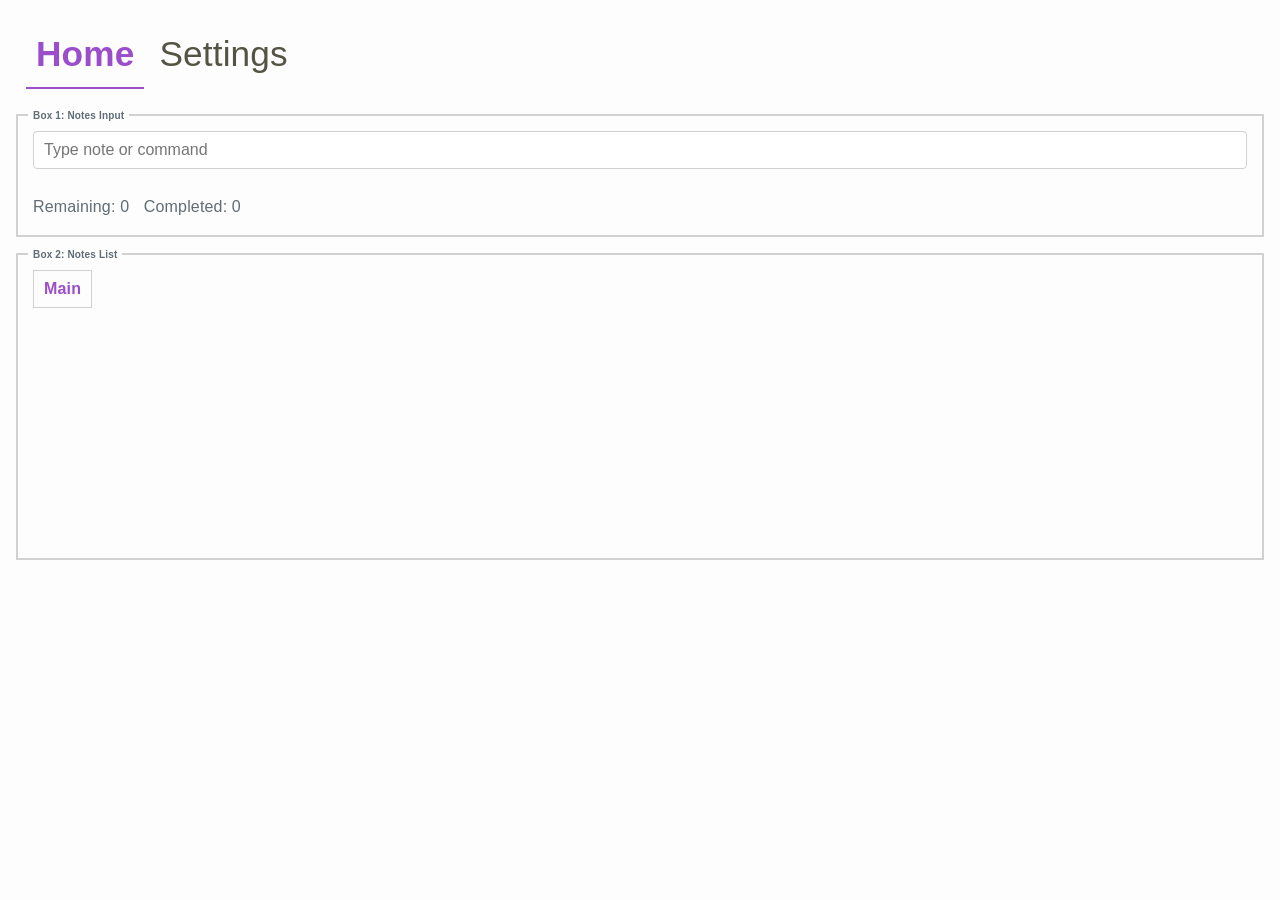
<file: archive/version_alpinejs/index.html>
<!doctype html>
<html lang="en" x-data="app()" x-init="init()" x-cloak>

<head>
  <meta charset="UTF-8" />
  <meta name="viewport" content="width=device-width, initial-scale=1" />
  <title>Karui To-Do</title>
  <link rel="stylesheet" href="normalize.css" />
  <link rel="stylesheet" href="milligram.css" />
  <script src="alpine.cdn.min.js" defer></script>
  <style>
    /* Hide elements until Alpine is ready */
    [x-cloak] {
      display: none !important;
    }

    /* Slide animation classes */
    .slide-left {
      animation: slideLeft 0.2s forwards;
    }

    .slide-right {
      animation: slideRight 0.2s forwards;
    }

    @keyframes slideLeft {
      from {
        transform: translateX(100%);
        opacity: 0;
      }

      to {
        transform: translateX(0);
        opacity: 1;
      }
    }

    @keyframes slideRight {
      from {
        transform: translateX(-100%);
        opacity: 0;
      }

      to {
        transform: translateX(0);
        opacity: 1;
      }
    }

    /* Top bar (Windows Mobile pivot style) */
    .top-bar {
      display: flex;
      overflow-x: auto;
      white-space: nowrap;
      --border-bottom: 2px solid var(--border);
      padding: 0.5rem 1rem;
      margin-bottom: 1rem;
      font-size:2.2em;
    }

    .top-bar span {
      display: inline-block;
      padding: 0.5rem 1rem;
      cursor: pointer;
      margin-right: 0.5rem;
    }

    .active-tab {
      color: var(--button);
      font-weight: bold;
      border-bottom: 2px solid var(--button);
    }

    .inactive-tab {
      color: #555444;
    }

    /* Horizontal scrollable tab bar for note categories in Box 2 */
    .category-tabs {
      overflow-x: auto;
      white-space: nowrap;
      margin-bottom: 1rem;
    }

    .category-tabs span {
      display: inline-block;
      padding: 0.5rem 1rem;
      cursor: pointer;
      border: 1px solid var(--border);
      margin-right: 0.5rem;
    }

    /* Import modal */
    .modal {
      position: fixed;
      top: 0;
      left: 0;
      width: 100%;
      height: 100%;
      background: rgba(0, 0, 0, 0.5);
      display: flex;
      align-items: center;
      justify-content: center;
    }

    /* Draggable note list items */
    li.dragging {
      opacity: 0.5;
    }

    li {
      position: relative;
      padding-right: 2rem;
      cursor: grab;
    }

    li.completed {
      text-decoration: line-through;
      color: gray;
      opacity: 0.7;
    }

    /* Floating delete text */
    .delete-text {
      position: absolute;
      right: 0;
      top: 0;
      padding: 0.5rem;
      cursor: pointer;
    }

  </style>
</head>

<body :data-theme="currentTheme" x-cloak>
  <!-- Top Bar -->
  <div class="top-bar" x-cloak>
    <template x-for="tab in tabs" :key="tab">
      <span x-text="tab" :class="activeTab === tab ? 'active-tab' : 'inactive-tab'" @click="activateTab(tab)"></span>
    </template>
  </div>

  <!-- View Wrapper with Slide Transition -->
  <div x-ref="viewWrapper" :class="slideClass" x-cloak>
    <template x-if="activeTab==='Home'">
      <div>
        <!-- Box 1: Input and Stats -->
        <div class="box" x-cloak>
          <label>Box 1: Notes Input</label>
          <input type="text" placeholder="Type note or command" x-model="inputText" @keydown.enter="handleInput" />
          <div style="margin-top: 1rem">
            <span style="margin-right: 1rem">️Remaining: <span x-text="remainingCount"></span></span>
            <span>Completed: <span x-text="completedCount"></span></span>
          </div>
        </div>

        <!-- Box 2: Draggable Notes & Category Tabs -->
        <div class="box" x-cloak>
          <label>Box 2: Notes List</label>
          <!-- Category tabs -->
          <div class="category-tabs">
            <template x-for="category in noteCategories" :key="category">
              <span x-text="category" :class="activeCategory === category ? 'active-tab' : 'inactive-tab'" @click="activeCategory = category"></span>
            </template>
          </div>
          <!-- Draggable note list -->
          <ul style="min-height: 200px" x-ref="notesList" @dragover.prevent @drop="dropNote($event)">
            <template x-for="(note, index) in filteredNotes" :key="note.id">
              <li draggable="true" @dragstart="dragStart(note, $event)" @dragend="dragEnd($event)" :class="note.completed ? 'completed' : ''">
                <span x-text="note.text" @click="toggleComplete(note)"></span>
                <span class="delete-text" @click="deleteNote(note)">√d</span>
              </li>
            </template>
          </ul>
        </div>
      </div>
    </template>

    <template x-if="activeTab==='Settings'">
      <div>
        <!-- Box 3: Theme & Font Selector -->
        <div class="box" x-cloak>
          <label>Box 3: Theme & Font</label>
          <h2>Themes</h2>
          <div style="overflow-x: auto; white-space: nowrap">
            <template x-for="theme in themes.concat(['dynamic'])" :key="theme">
              <button @click="setTheme(theme)" style="margin-right: 0.5rem" x-text="theme"></button>
            </template>
          </div>


          <h2>Fonts</h2>
          <div style="
                                overflow-x: auto;
                                white-space: nowrap;
                                margin-top: 1rem;
                            ">
            <template x-for="font in fonts" :key="font">
              <button @click="setFont(font)" style="margin-right: 0.5rem" x-text="font"></button>
            </template>
          </div>

          <h2>Font Size</h2>
          <div style="margin-top: 1rem;">
            <button @click="decreaseFontSize()" style="margin-right: 0.5rem">-</button>
            <span x-text="fontSize + 'px'"></span>
            <button @click="increaseFontSize()" style="margin-left: 0.5rem">+</button>
          </div>

        </div>


        <!-- Box 4: About -->
        <div class="box" x-cloak>
          <label>Box 4: About</label>
          <h2>About</h2>
          <p>
            Karui is a privacy friendly, lightweight, bloat‑free open
            source todo list/ note-taking app. More customizations will be added. <br /> 
            Check the github repo at github.com/ronynn/karui for more info, updates, licenses. Report issues at the issue tracker.
            
            <h4>Instructions</h4>
            Use
            <code>///</code> to add a new tab,
            <code>\\\</code> to remove a tab, slide theme
            buttons and check all the themes. √d is to delete a note, √r is to restore a note, √e is to clear the recycle bin. <br /> 
          </p>
        </div>
        <!-- Box 5: Deleted Items -->
        <!-- Box 5: Deleted Items -->
        <div class="box" x-cloak>
          <label>Box 5: Deleted Items</label>
          <div>
            <span style="float: right; cursor: pointer" @click="recycleBin = []; localStorage.setItem('recycleBin', JSON.stringify([]))">√e</span>
            <h2>Recycle Bin</h2>
          </div>
          <ul>
            <template x-for="(note, index) in recycleBin" :key="note.id">
              <li>
                <span x-text="note.text"></span>
                <span style="
                                            float: right;
                                            cursor: pointer;
                                            margin-left: 1rem;
                                        " @click="restoreNote(index)">♻️</span>
              </li>
            </template>
          </ul>
        </div>
        <!-- Box 6: Import/Export -->
        <div class="box" x-cloak>
          <label>Box 6: Import/Export</label>
          <div style="margin-bottom: 1rem">
            <button @click="exportNotes('json')">
              Export JSON
            </button>
            <button @click="exportNotes('txt')">
              Export TXT
            </button>
          </div>
          <div style="margin-bottom: 1rem">
            <button @click="importJsonFile">Import JSON</button>
            <button @click="openImportModal">Paste JSON</button>
          </div>
        </div>
      </div>
    </template>
  </div>

  <!-- Import Modal -->
  <div x-show="showImportModal" class="modal" x-cloak>
    <div class="box" style="max-width: 300px">
      <label>Paste JSON</label>
      <textarea x-model="importText" rows="5" style="width: 100%"></textarea>
      <div style="margin-top: 1rem">
        <button @click="pasteImport">Import</button>
        <button @click="closeImportModal">Cancel</button>
      </div>
      <template x-if="importError">
        <p style="color: red" x-text="importError"></p>
      </template>
    </div>
  </div>

  <script src="main.js">

  </script>
</body>

</html>
</file>
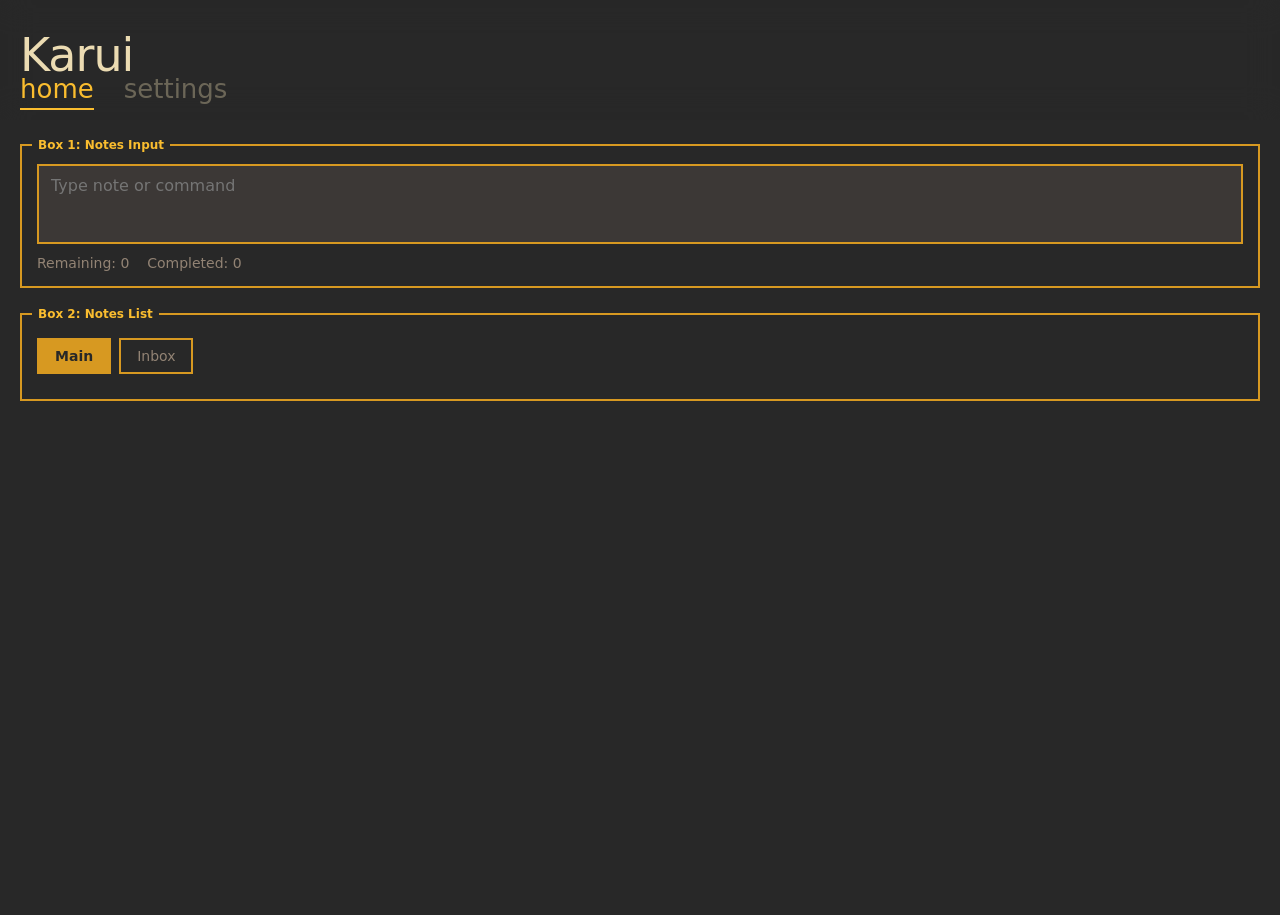
<file: archive/version_vanilla_sept/index.html>
<!DOCTYPE html>
<html lang="en">
<head>
<meta charset="UTF-8">
<meta name="viewport" content="width=device-width, initial-scale=1.0, interactive-widget=resizes-content, user-scalable=no">
<title>Karui</title>
<script src="android.js"></script>
<script src="quotes.js"></script>

<style>
a { color: gray; }
:root { 
  --bg: #282828; 
  --surface: #3c3836; 
  --border: #d79921; 
  --text: #ebdbb2; 
  --accent: #fabd2f; 
  --accent-txt: #282828; 
  --gray: #928374;
  --ui-scale: 1;
}
[data-theme="dracula"] { --bg: #282a36; --surface: #44475a; --border: #ff79c6; --text: #f8f8f2; --accent: #bd93f9; --accent-txt: #282a36; --gray: #6272a4; }
[data-theme="monokai"] { --bg: #272822; --surface: #3e3d32; --border: #f92672; --text: #f8f8f2; --accent: #a6e22e; --accent-txt: #272822; --gray: #e6db74; }
[data-theme="nord"] { --bg: #2e3440; --surface: #3b4252; --border: #88c0d0; --text: #d8dee9; --accent: #81a1c1; --accent-txt: #2e3440; --gray: #4c566a; }
[data-theme="purple"] { --bg: #ffffff; --surface: #f5f5f5; --border: #8e24aa; --text: #333333; --accent: #8e24aa; --accent-txt: #ffffff; --gray: #888888; }
[data-theme="amoled"] { --bg: #000000; --surface: #121212; --border: #ffffff; --text: #ffffff; --accent: #ffffff; --accent-txt: #000000; --gray: #888888; }
[data-theme="cupcake"] { --bg: #faf7f5; --surface: #efeae6; --border: #ffb6c1; --text: #2e282a; --accent: #ffb6c1; --accent-txt: #2e282a; --gray: #b0a8a6; }
[data-theme="catppuccin"] { --bg: #1e1e2e; --surface: #313244; --border: #cba6f7; --text: #cdd6f4; --accent: #cba6f7; --accent-txt: #11111b; --gray: #6c7086; }
[data-theme="catppuccin-frappe"] { --bg: #303446; --surface: #414559; --border: #ca9ee6; --text: #c6d0f5; --accent: #ca9ee6; --accent-txt: #232634; --gray: #737994; }
[data-theme="everforest"] { --bg: #2d353b; --surface: #3d484d; --border: #a7c080; --text: #d3c6aa; --accent: #a7c080; --accent-txt: #232a2e; --gray: #859289; }
[data-theme="everforest-light"] { --bg: #fdf6e3; --surface: #eee8d5; --border: #859900; --text: #586e75; --accent: #859900; --accent-txt: #fdf6e3; --gray: #93a1a1; }
[data-theme="tokyo-night"] { --bg: #1a1b26; --surface: #24283c; --border: #7aa2f7; --text: #a9b1d6; --accent: #7aa2f7; --accent-txt: #1d202f; --gray: #565f89; }

* { box-sizing: border-box; margin: 0; padding: 0; user-select: none; border-radius: 0; -webkit-tap-highlight-color: transparent; padding-top: 5px;}
body { font-family: system-ui, -apple-system, sans-serif; background: var(--bg); color: var(--text); overflow: hidden; height: 100vh; display: flex; flex-direction: column; font-size: calc(16px * var(--ui-scale)); }

header { position: fixed; top: 0; left: 0; right: 0; z-index: 100; background: color-mix(in srgb, var(--bg) 55%, transparent); backdrop-filter: blur(16px); -webkit-backdrop-filter: blur(16px); padding: calc(15px * var(--ui-scale)) calc(20px * var(--ui-scale)) calc(10px * var(--ui-scale)); transition: all 0.25s ease-out; }
#app-title { font-size: calc(46px * var(--ui-scale)); font-weight: 200; letter-spacing: -1px; transition: transform 0.3s ease-out, opacity 0.3s ease-out, max-height 0.3s ease-out, margin 0.3s ease-out; opacity: 1; max-height: calc(60px * var(--ui-scale)); margin-bottom: -14px; margin-top:12px; line-height: 1; overflow: hidden; transform: translateY(0); }
header.scrolled #app-title { max-height: 0; opacity: 0; margin-bottom: 0; transform: translateY(-30px); pointer-events: none; }

.pivot-container { display: flex; gap: calc(30px * var(--ui-scale)); overflow: hidden; }
.pivot-item { font-size: calc(26px * var(--ui-scale)); font-weight: 300; opacity: 0.35; cursor: pointer; transition: all 0.2s ease; padding-bottom: 4px; text-transform: lowercase; }
.pivot-item.active { opacity: 1; color: var(--accent); border-bottom: 2px solid var(--accent); }

#viewport { display: flex; flex: 1; width: 200vw; height: 100vh; transition: transform 0.25s cubic-bezier(0.1, 0.9, 0.2, 1); }
.screen { width: 100vw; height: 100%; overflow-y: auto; -webkit-overflow-scrolling: touch; padding: calc(120px * var(--ui-scale)) calc(20px * var(--ui-scale)) calc(280px * var(--ui-scale)); display: block; min-height: 100vh; }

.box { border: 2px solid var(--border); padding: calc(18px * var(--ui-scale)) calc(15px * var(--ui-scale)) calc(15px * var(--ui-scale)); position: relative; background: var(--bg); margin-bottom: calc(25px * var(--ui-scale)); margin-top:9px; }
.box-title { position: absolute; top: -1px; transform: translateY(-50%); left: 10px; background: var(--bg); padding: 0 6px; font-size: calc(12px * var(--ui-scale)); color: var(--accent); font-weight: bold; line-height: 1; }

input, select, button, textarea { width: 100%; padding: calc(12px * var(--ui-scale)); background: var(--surface); color: var(--text); border: 2px solid var(--border); font-size: calc(16px * var(--ui-scale)); outline: none; transition: border-color 0.2s; font-family: inherit; }
textarea { resize: none; overflow-y: auto; height: auto; min-height: calc(80px * var(--ui-scale)); max-height: calc(280px * var(--ui-scale)); padding-top: calc(10px * var(--ui-scale)); }
input[type="text"]:focus, textarea:focus { border-color: var(--accent); }
input:disabled, button:disabled { opacity: 0.4; cursor: not-allowed; }
button { background: var(--accent); color: var(--accent-txt); cursor: pointer; border: none; text-transform: uppercase; font-weight: bold; }
button:active { filter: brightness(0.8); }

.toggle-container { display: flex; align-items: center; justify-content: space-between; padding: calc(10px * var(--ui-scale)) 0; border-bottom: 1px dashed var(--border); font-size: calc(14px * var(--ui-scale)); }
.toggle-container:last-of-type { border-bottom: none; }

.switch { position: relative; display: inline-block; width: 44px; height: 24px; flex-shrink: 0; }
.switch input { opacity: 0; width: 0; height: 0; }
.slider { position: absolute; cursor: pointer; top: 0; left: 0; right: 0; bottom: 0; background-color: var(--surface); border: 2px solid var(--border); transition: 0.2s ease; }
.slider:before { position: absolute; content: ""; height: 12px; width: 12px; left: 4px; bottom: 4px; background-color: var(--gray); transition: 0.2s ease; }
.switch input:checked + .slider { background-color: var(--accent); }
.switch input:checked + .slider:before { transform: translateX(18px); background-color: var(--accent-txt); }
.switch input:disabled + .slider { opacity: 0.4; cursor: not-allowed; }

.tabs-container { display: flex; flex-wrap:wrap; gap: 8px; overflow-x: auto; padding-bottom: 0px; margin-bottom: 5px; scrollbar-width: none; }
.tab { padding: calc(8px * var(--ui-scale)) calc(16px * var(--ui-scale)); background: var(--bg); color: var(--gray); border: 2px solid var(--border); white-space: nowrap; cursor: pointer; transition: opacity 0.2s; font-size: calc(14px * var(--ui-scale)); }
.tab.active { background: var(--border); color: var(--bg); font-weight: bold; }

.grid-btns { display: grid; grid-template-columns: repeat(3, 1fr); gap: 6px; }
.theme-btn { padding: calc(10px * var(--ui-scale)) calc(4px * var(--ui-scale)); background: var(--surface); color: var(--gray); border: 2px solid var(--border); text-transform: uppercase; font-size: calc(11px * var(--ui-scale)); font-weight: bold; white-space: nowrap; overflow: hidden; text-overflow: ellipsis; width: 100%; text-align: center; position: relative; display: flex; align-items: center; justify-content: center; }
.theme-btn.active { background: var(--accent); color: var(--accent-txt); }
.theme-btn .delete-font-btn { position: absolute; right: 4px; top: 50%; transform: translateY(-50%); font-weight: bold; font-size: 14px; padding: 0 4px; cursor: pointer; color: inherit; }

.heading-large { font-size: calc(22px * var(--ui-scale)); margin: 15px 0 10px; font-weight: normal; color: var(--text); text-transform: uppercase; letter-spacing: 1px; }

.note-item { display: flex; justify-content: space-between; align-items: center; padding: calc(14px * var(--ui-scale)) calc(10px * var(--ui-scale)); background: var(--bg); cursor: pointer; transition: transform 0.15s ease, background 0.15s ease, opacity 0.15s ease; position: relative; border-bottom: 1px dashed rgba(255,255,255,0.08); font-size: calc(16px * var(--ui-scale)); }
.note-item span:first-of-type { flex: 1; position: relative; min-width: 0; white-space: normal; word-break: break-word; overflow: visible; padding-right: 10px; display: inline-block; }
.note-item.done span:first-of-type { opacity: 0.55; transition: opacity 0.3s; }
.note-item.done span:first-of-type::after { content: ''; position: absolute; left: 0; top: 50%; width: 100%; height: 2px; background: var(--accent); transform-origin: left center; animation: scratch-anim 0.28s cubic-bezier(0.2, 0.8, 0.2, 1) forwards; }
.pin-icon { margin-right: 6px; font-size: calc(14px * var(--ui-scale)); }
@keyframes scratch-anim { 0% { transform: scaleX(0); } 100% { transform: scaleX(1); } }

.note-item span:first-of-type { 
  flex: 1; 
  position: relative; 
  min-width: 0; 
  white-space: pre-wrap; 
  word-break: break-word; 
  overflow: visible; 
  padding-right: 10px; 
  display: inline-block; 
  font-family: inherit; 
}

.ghost { opacity: 0.25; border: 2px dashed var(--accent) !important; background: var(--surface) !important; }
.drag-image { position: fixed; z-index: 9999; pointer-events: none; background: var(--surface); border: 2px solid var(--accent); padding: calc(12px * var(--ui-scale)); --transform: scale(1.03) rotate(-1deg); box-shadow: 6px 6px 0 rgba(0,0,0,0.6); color: var(--text); display: flex; align-items: center; width: calc(100vw - 70px); white-space: normal; word-break: break-word; overflow-wrap: break-word; font-size: calc(16px * var(--ui-scale)); }

.menu { position: fixed; background: var(--surface); border: 2px solid var(--border); padding: 12px; z-index: 300; display: none; box-shadow: 6px 6px 0 rgba(0,0,0,0.6); }
.menu button { margin-bottom: 6px; background: var(--bg); color: var(--text); border: 2px solid var(--border); }
.menu button:last-child { margin-bottom: 0; }

#context-menu { top: 50%; left: 50%; transform: translate(-50%, -50%); width: 80vw; max-width: 320px; }
.menu-title { font-size: calc(14px * var(--ui-scale)); font-weight: bold; color: var(--accent); text-align: center; padding-bottom: 8px; margin-bottom: 10px; border-bottom: 1px dashed var(--border); text-transform: uppercase; word-break: break-all; }

.ui-size-ctrl { display: grid; grid-template-columns: repeat(4, 1fr); gap: 6px; margin-top: 0px; }
.ui-size-ctrl button { padding: 8px 0; text-align: center; font-size: 14px; background: var(--surface); color: var(--text); border: 2px solid var(--border); cursor: pointer; }
.ui-size-ctrl button.active { background: var(--accent); color: var(--accent-txt); font-weight: bold; }

.about-text { font-size: calc(14px * var(--ui-scale)); line-height: 1.5; color: var(--text); opacity: 0.9; }
.about-text code { color: var(--accent); }

#modal-overlay { position: fixed; top: 0; left: 0; width: 100vw; height: 100vh; background: rgba(0,0,0,0.8); z-index: 400; display: none; align-items: center; justify-content: center; padding: 20px; }
.modal-box { background: var(--bg); border: 2px solid var(--border); padding: 20px; width: 100%; max-width: 400px; display: flex; flex-direction: column; gap: 15px; }

#toast { position: fixed; bottom: 25px; left: 50%; transform: translateX(-50%) translateY(100px); background: var(--surface); color: var(--text); border: 2px solid var(--border); padding: 10px 20px; font-size: calc(14px * var(--ui-scale)); z-index: 1000; opacity: 0; transition: transform 0.3s, opacity 0.3s; pointer-events: none; box-shadow: 0 4px 10px rgba(0,0,0,0.3); }
#toast.show { transform: translateX(-50%) translateY(0); opacity: 1; }

.has-ripple { position: relative; overflow: hidden; }
.ripple-span { position: absolute; border-radius: 50%; background: color-mix(in srgb, var(--text) 35%, transparent); transform: scale(0); animation: ripple-anim 2.5s cubic-bezier(0.2, 0.8, 0.2, 1); pointer-events: none; }
@keyframes ripple-anim { to { transform: scale(4); opacity: 0; } }

#fab-btn {
  position: fixed;
  bottom: 55px;
  right: 25px;
  width: calc(52px * var(--ui-scale));
  height: calc(52px * var(--ui-scale));
  background: var(--accent);
  color: var(--accent-txt);
  border: 2px solid var(--border);
  box-shadow: 4px 4px 0 rgba(0, 0, 0, 0.6);
  display: none;
  align-items: center;
  justify-content: center;
  font-family: monospace;
  font-size: calc(20px * var(--ui-scale));
  font-weight: bold;
  cursor: pointer;
  z-index: 999;
  transition: transform 0.15s ease-out;
}

#fab-btn:active {transform: translate(2px, 2px);box-shadow: 2px 2px 0 rgba(0, 0, 0, 0.6);}






  
</style>
<link rel="icon" href="/favicon.ico" type="image/x-icon">
<link rel="icon" type="image/png" sizes="32x32" href="/favicon-32x32.png" />

</head>
<body>

<header id="top-bar">
  <div id="app-title">Karui</div>
  <div class="pivot-container">
    <div id="tab-home" class="pivot-item active" onclick="switchScreen(0)">home</div>
    <div id="tab-settings" class="pivot-item" onclick="switchScreen(1)">settings</div>
  </div>
</header>

<div id="viewport">
  <div class="screen" id="home-screen">
    <div class="box">
      <span class="box-title">Box 1: Notes Input</span>
      <textarea id="note-in" rows="1" placeholder="Type note or command" oninput="autoExpandTextarea(this)"></textarea>
      <div style="margin-top:2px; font-size:calc(14px * var(--ui-scale)); color: var(--gray);" id="stats">Remaining: 0 &nbsp;&nbsp; Completed: 0</div>

    </div>
    <div class="box">
      <span class="box-title">Box 2: Notes List</span>
      <div class="tabs-container" id="tabs-bar"></div>
      <div id="notes-list"></div>
    </div>
  </div>

  <div class="screen" id="settings-screen">
    <div class="box">
      <span class="box-title">Box 3: Visuals & Usage</span>
      <h4>Themes</h4>
      <div class="grid-btns" id="theme-btns">
        <button class="theme-btn" onclick="setTheme('gruvbox')">GRUVBOX</button>
        <button class="theme-btn" onclick="setTheme('dracula')">DRACULA</button>
        <button class="theme-btn" onclick="setTheme('monokai')">MONOKAI</button>
        <button class="theme-btn" onclick="setTheme('nord')">NORD</button>
        <button class="theme-btn" onclick="setTheme('purple')">PURPLE</button>
        <button class="theme-btn" onclick="setTheme('amoled')">AMOLED</button>
        <button class="theme-btn" onclick="setTheme('cupcake')">CUPCAKE</button>
        <button class="theme-btn" onclick="setTheme('catppuccin')">CATPPUCCIN</button>
        <button class="theme-btn" onclick="setTheme('catppuccin-frappe')">FRAPPE</button>
        <button class="theme-btn" onclick="setTheme('everforest')">EVERFOREST</button>
        <button class="theme-btn" onclick="setTheme('everforest-light')">EV-LIGHT</button>
        <button class="theme-btn" onclick="setTheme('tokyo-night')">TOKYO</button>
      </div>

      <h4 style="padding-top:10px">Fonts</h4>
      <div class="grid-btns" id="font-buttons-container"></div>
      <input type="file" id="font-file" accept=".ttf,.otf,.woff,.woff2" style="display:none" onchange="loadCustomFont(event)">

      <h4 style="padding-top:10px;">UI Size</h4>
      <div class="ui-size-ctrl" id="ui-size-btns">
        <button onclick="setUiSize(0.85, this)">S</button>
        <button onclick="setUiSize(1, this)">M</button>
        <button onclick="setUiSize(1.15, this)">L</button>
        <button onclick="setUiSize(1.3, this)">XL</button>
      </div>

      <div style="margin-top: 20px; border-top: 1px dashed var(--border); padding-top: 0px;">
        <div class="toggle-container">
          <span>Floating Quick Input Button</span>
          <label class="switch">
            <input type="checkbox" id="fab-toggle" onchange="toggleFab(this.checked)">
            <span class="slider"></span>
          </label>
        </div>
        <div class="toggle-container">
          <span>Sort notes alphabetically</span>
          <label class="switch">
            <input type="checkbox" id="sort-alpha-toggle" onchange="toggleSortAlpha(this.checked)">
            <span class="slider"></span>
          </label>
        </div>
        <div class="toggle-container">
          <span>Add Notes To Bottom</span>
          <label class="switch">
            <input type="checkbox" id="add-btm-toggle" onchange="toggleAddBtm(this.checked)">
            <span class="slider"></span>
          </label>
        </div>
        <div class="toggle-container">
          <span>Move Marked Notes To Bottom</span>
          <label class="switch">
            <input type="checkbox" id="move-completed-bottom-toggle" onchange="toggleMoveCompletedBottom(this.checked)">
            <span class="slider"></span>
          </label>
        </div>
        <div class="toggle-container">
          <span>Keep keyboard when switching tabs</span>
          <label class="switch">
            <input type="checkbox" id="keep-keyboard-toggle" onchange="toggleKeepKeyboard(this.checked)">
            <span class="slider"></span>
          </label>
        </div>
        <div class="toggle-container">
          <span>UI Sounds</span>
          <label class="switch">
            <input type="checkbox" id="ui-sounds-toggle" onchange="toggleUiSounds(this.checked)">
            <span class="slider"></span>
          </label>
        </div>
        <div class="toggle-container">
          <span>Button ripples</span>
          <label class="switch">
            <input type="checkbox" id="ripples-toggle" onchange="toggleButtonRipples(this.checked)">
            <span class="slider"></span>
          </label>
        </div>
        <div class="toggle-container">
          <span>Disable Screen Swipe</span>
          <label class="switch">
            <input type="checkbox" id="disable-swipe-toggle" onchange="toggleDisableSwipe(this.checked)">
            <span class="slider"></span>
          </label>
        </div>
        <div class="toggle-container">
          <span>Celebration mode</span>
          <label class="switch">
            <input type="checkbox" id="celebration-toggle" onchange="toggleCelebration(this.checked)">
            <span class="slider"></span>
          </label>
        </div>
        <div class="toggle-container">
          <span>Double Tap Delete To Delete</span>
          <label class="switch">
            <input type="checkbox" id="dt-toggle" onchange="toggleDt(this.checked)">
            <span class="slider"></span>
          </label>
        </div>
        <div class="toggle-container">
          <span>Disable Screenshots</span>
          <label class="switch">
            <input type="checkbox" id="disable-screenshots-toggle" onchange="toggleScreenshots(this.checked)">
            <span class="slider"></span>
          </label>
        </div>
        <div class="toggle-container">
          <span>Enable Quick Note from statusbar</span>
          <label class="switch">
            <input type="checkbox" id="notification-toggle" onchange="toggleNotification(this.checked)">
            <span class="slider"></span>
          </label>
        </div>
        <div style="margin-top: 3px;">
          <label for="inbox-tab-name" style="font-size: calc(14px * var(--ui-scale)); font-weight: block; display: block; margin-bottom: 6px;">Tab Name for statusbar and copy intent notes:</label>
          <input type="text" id="inbox-tab-name" style="margin-top: 2px;" value="Inbox" onchange="updateInboxTab(this.value)">
        </div>
      </div>
    </div>

    <div class="box">
      <span class="box-title">Box 4: About Karui</span>
      <div class="about-text">
        - Use <code>/tabName</code> to add a new tab.<br/>
        - You can just long press any tab to rename or delete it or add a new tab. Tap <code>:</code> to copy, edit or delete notes.<br/>
        - You can restore notes from the recycle bin easily. If you accidentally delete a tab, restoring the individual notes will semingly go nowhere, just create a newtab with the same name and notes of that tab restored from the recycle bin will be there. <br/>
        - Add a % symbol on any tabname and it automatically counts percentage of tasks completed.<br/>
        - A privacy friendly, lightweight, bloat-free open source todo list app with retro aesthetics made by ronynn.<br/>
        - The Apollo mission operated on a computer with around 4KB of RAM! Karui's philosophy is to reach for the moon outgrowing limitations.<br/>
        - Check out the <a href="https://github.com/ronynn/karui">github repository</a> for source code and bugs. Easter eggs: FLAPTHEBIRD, SLITHER. Share your highscores on our reddit or telegram.
      </div>
    </div>

    <div class="box">
      <span class="box-title">Box 5: Data & Recycle Bin</span>
      <div style="display: grid; grid-template-columns: repeat(2, 1fr); gap: 8px; margin-bottom: 15px;">
        <button onclick="exportData()" style="background:var(--surface); color:var(--text); border:2px solid var(--border); font-size:calc(12px * var(--ui-scale));">Export JSON</button>
        <button onclick="triggerImport()" style="background:var(--surface); color:var(--text); border:2px solid var(--border); font-size:calc(12px * var(--ui-scale));">Import JSON</button>
        <button onclick="exportMarkdown()" style="background:var(--surface); color:var(--text); border:2px solid var(--border); font-size:calc(12px * var(--ui-scale));">Export MD</button>
        <button onclick="triggerImportMD()" style="background:var(--surface); color:var(--text); border:2px solid var(--border); font-size:calc(12px * var(--ui-scale));">Import MD (BETA)</button>
        <input type="file" id="import-file" style="display:none" onchange="importData(event)">
        <input type="file" id="import-md-file" accept=".md,.txt" style="display:none" onchange="importMarkdown(event)">
      </div>

      <div style="margin-top: 15px; border-top: 1px dashed var(--border); padding-top: 10px;">
        <div style="display: grid; grid-template-columns: repeat(2, 1fr); gap: 8px; margin-bottom: 15px;">
          <button onclick="setSyncFile()" style="background:var(--surface); color:var(--text); border:2px solid var(--border); font-size:calc(12px * var(--ui-scale)); flex:1;">Set Sync (Beta)</button>
          <button onclick="manualSync()" style="background:var(--accent); color:var(--accent-txt); font-size:calc(12px * var(--ui-scale));">Sync Now</button>
        </div>
        <div id="sync-path-display" style="background: var(--surface); border: 1px dashed var(--border); padding: 8px; font-size: calc(12px * var(--ui-scale)); height: 45px; overflow-y: auto; word-break: break-all; color: var(--gray);">
          No sync target set.
        </div>
      </div>

      <h1 style="font-size: calc(20px * var(--ui-scale)); margin-top: 15px;">Recycle Bin</h1>
      <div id="trash-list"></div>
      <button onclick="clearTrash()" style="margin-top:15px; background:var(--bg); color:var(--text); border:2px solid var(--border);">Clear Recycle Bin</button>
    </div>

    <div id="box-6" class="box">
      <span class="box-title">Box 6: Quotes</span>
        <p id="quote-text"></p> <br/> -
          <small id="quote-author"></small>
    </div>
  </div>
</div>

<div id="fab-btn" onclick="focusNoteInput()">&gt;_</div>

<div id="context-menu" class="menu">
  <div id="menu-tab-title" class="menu-title">Tab Name</div>
  <button id="btn-mv-l" onclick="moveTab(-1)">Move Left</button>
  <button id="btn-mv-r" onclick="moveTab(1)">Move Right</button>
  <button onclick="openPrompt('Rename Tab', contextTab, val => { if(val) renameTab(val); })">Rename</button>
  <button onclick="deleteTabClick()">Delete</button>
  <button onclick="openPrompt('New Tab', '', val => { if(val) addTab(val); })">Add Tab</button>
</div>

<div id="note-dropdown" class="menu">
  <button onclick="actionCopyNote()">Copy</button>
  <button onclick="actionEditNote()">Edit</button>
  <button id="btn-pin-note" onclick="actionTogglePinNote()">Pin</button>
  <button onclick="actionDeleteNote()">Delete</button>
</div>

<div id="modal-overlay">
  <div class="modal-box">
    <div id="modal-title" style="font-weight:bold;"></div>
    <textarea id="modal-input" rows="1" oninput="autoExpandTextarea(this)"></textarea>
    <div style="display:flex; gap:10px;">
      <button style="background:var(--surface); color:var(--text);" onclick="closeModal(false)">Cancel</button>
      <button onclick="closeModal(true)">Save</button>
    </div>
  </div>
</div>

<div id="toast"></div>

<script>

let noteCategories = ['Main']
let activeCategory = 'Main'
let notes = []
let recycleBin = []
let currentTheme = 'gruvbox'
let currentFont = 'system-ui'
let uiScale = 1
let doubleTapDelete = false
let celebrationMode = false
let keepKeyboard = false
let uiSounds = false
let buttonRipples = false
let showFab = false
let sortAlphabetical = false
let addNoteBottom = false
let moveCompletedBottom = false
let disableSwipe = false
let customFonts = []
let audioCtx = null
let currentScreenIdx = 0
let syncFilePath = ""

let touchTimer, dragTarget, contextTab, dragImg, dragType, modalCb, lastTrashTap = 0, hoveredTab = null, activeNoteMenuId = null, toastTimer = null



async function init()
{
  noteCategories = JSON.parse(localStorage.getItem("noteCategories")) || ["Main"]
  notes = JSON.parse(localStorage.getItem("notes")) || []
  recycleBin = JSON.parse(localStorage.getItem("recycleBin")) || []
  currentTheme = localStorage.getItem("theme") || "gruvbox"
  currentFont = localStorage.getItem("font") || "system-ui"
  uiScale = parseFloat(localStorage.getItem("uiScale")) || 1
  doubleTapDelete = localStorage.getItem("doubleTapDelete") === "true"
  celebrationMode = localStorage.getItem("celebrationMode") === "true"
  keepKeyboard = localStorage.getItem("keepKeyboard") === "true"
  uiSounds = localStorage.getItem("uiSounds") === "true"
  buttonRipples = localStorage.getItem("buttonRipples") === "true"
  showFab = localStorage.getItem("showFab") === "true"
  sortAlphabetical = localStorage.getItem("sortAlphabetical") === "true"
  addNoteBottom = localStorage.getItem("addNoteBottom") === "true"
  moveCompletedBottom = localStorage.getItem("moveCompletedBottom") === "true"
  disableSwipe = localStorage.getItem("disableSwipe") === "true"
  syncFilePath = localStorage.getItem("syncFilePath") || ""

  loadCustomFontsFromStorage()
  await registerAllCustomFonts()

  setTheme(currentTheme) 
  setFont(currentFont) 
  applyUiScale(uiScale)
  renderFontButtons()
  updateSyncDisplay()
  
  document.getElementById('dt-toggle').checked = doubleTapDelete
  document.getElementById('celebration-toggle').checked = celebrationMode
  document.getElementById('keep-keyboard-toggle').checked = keepKeyboard
  document.getElementById('ui-sounds-toggle').checked = uiSounds
  document.getElementById('ripples-toggle').checked = buttonRipples
  document.getElementById('fab-toggle').checked = showFab
  document.getElementById('sort-alpha-toggle').checked = sortAlphabetical
  document.getElementById('add-btm-toggle').checked = addNoteBottom
  document.getElementById('add-btm-toggle').disabled = sortAlphabetical
  document.getElementById('move-completed-bottom-toggle').checked = moveCompletedBottom
  document.getElementById('disable-swipe-toggle').checked = disableSwipe
  
  document.getElementById('fab-btn').style.display = showFab ? 'flex' : 'none'

  if (!noteCategories.includes(activeCategory)) activeCategory = noteCategories[0] || "Main"
  
  renderTabs() 
  renderNotes() 
  setupDragAndDrop()
  setupScrollHeader()
  setupVisualViewport()
  setupInputFocusScroll()

  if (syncFilePath)
  {
    manualSync()
  }
}

window.syncNotesArrayFromAndroid = function(jsonInput)
{
  try
  {
    let items = typeof jsonInput === 'string' ? JSON.parse(jsonInput) : jsonInput
    if (!Array.isArray(items)) return
    let now = Date.now()
    items.forEach((item, idx) => {
      if (!item.text) return
      let tabName = item.tab || 'Inbox'
      ensureTabExists(tabName)
      let note = { id: now + idx, text: item.text, completed: false, category: tabName }
      if (addNoteBottom) notes.push(note)
      else notes.unshift(note)
    })
    saveData()
    if (noteCategories.includes(activeCategory))
    {
      renderTabs()
      renderNotes()
    }
  }
  catch(e) {}
}

window.syncNoteFromAndroid = function(text, tabName)
{
  window.syncNotesArrayFromAndroid([{ text: text, tab: tabName }])
}


function saveData()
{
  localStorage.setItem("noteCategories", JSON.stringify(noteCategories))
  localStorage.setItem("notes", JSON.stringify(notes))
  localStorage.setItem("recycleBin", JSON.stringify(recycleBin))
  localStorage.setItem("theme", currentTheme)
  localStorage.setItem("font", currentFont)
  localStorage.setItem("uiScale", uiScale)
  localStorage.setItem("doubleTapDelete", doubleTapDelete)
  localStorage.setItem("celebrationMode", celebrationMode)
  localStorage.setItem("keepKeyboard", keepKeyboard)
  localStorage.setItem("uiSounds", uiSounds)
  localStorage.setItem("buttonRipples", buttonRipples)
  localStorage.setItem("showFab", showFab)
  localStorage.setItem("sortAlphabetical", sortAlphabetical)
  localStorage.setItem("addNoteBottom", addNoteBottom)
  localStorage.setItem("moveCompletedBottom", moveCompletedBottom)
  localStorage.setItem("disableSwipe", disableSwipe)
  localStorage.setItem("syncFilePath", syncFilePath)
}



function switchScreen(idx)
{
  currentScreenIdx = idx
  closeAllMenus()
  document.getElementById('viewport').style.transform = `translateX(-${idx * 100}vw)`
  document.getElementById('tab-home').classList.toggle('active', idx === 0)
  document.getElementById('tab-settings').classList.toggle('active', idx === 1)
  
  let targetScr = idx === 0 ? document.getElementById('home-screen') : document.getElementById('settings-screen')
  let topBar = document.getElementById('top-bar')
  if (targetScr.scrollTop > 10)
  {
    topBar.classList.add('scrolled')
  }
  else
  {
    topBar.classList.remove('scrolled')
  }

  document.getElementById('fab-btn').style.display = (showFab && idx === 0) ? 'flex' : 'none'
}



let startX, startY, isSwipe = false
window.addEventListener('touchstart', e => {
  if (disableSwipe) return
  if (e.target.closest('#notes-list') || e.target.closest('.grid-btns') || e.target.closest('#tabs-bar') || e.target.closest('input') || e.target.closest('textarea') || e.target.closest('#modal-overlay') || e.target.closest('button')) return
  startX = e.touches[0].clientX; startY = e.touches[0].clientY; isSwipe = true
}, {passive:true})

window.addEventListener('touchmove', e => {
  if (disableSwipe || !isSwipe) return
  let dX = e.touches[0].clientX - startX, dY = e.touches[0].clientY - startY
  if (Math.abs(dX) > Math.abs(dY) && Math.abs(dX) > 85) { switchScreen(dX > 0 ? 0 : 1); isSwipe = false; }
}, {passive:true})

function setTheme(t)
{
  currentTheme = t; document.body.setAttribute('data-theme', t)
  document.querySelectorAll('#theme-btns .theme-btn').forEach(b => {
    b.classList.toggle('active', b.innerText.toLowerCase() === t || (t==='catppuccin-frappe' && b.innerText==='FRAPPE') || (t==='everforest-light' && b.innerText==='EV-LIGHT') || (t==='tokyo-night' && b.innerText==='TOKYO'))
  })
  saveData()
}


function updateSyncDisplay()
{
  const disp = document.getElementById('sync-path-display')
  if (disp)
  {
    disp.textContent = syncFilePath || "No sync target set."
  }
}

function setSyncFile()
{
  openPrompt('Sync File Path', syncFilePath, val => {
    if (val !== null)
    {
      syncFilePath = val
      saveData()
      updateSyncDisplay()
      showToast('Sync target saved')
    }
  })
}

function manualSync()
{
  if (!syncFilePath)
  {
    showToast('Please set a sync file first')
    return
  }
  exportMarkdownSilent()
  showToast('Synced!')
}

function exportMarkdownSilent()
{
  let mdStr = ''
  noteCategories.forEach((cat, idx) => {
    mdStr += `## ${cat}\n`
    let catNotes = notes.filter(n => n.category === cat)
    catNotes.forEach(n => {
      let mark = n.completed ? 'x' : ' '
      mdStr += `- [${mark}] ${n.text}\n`
    })
    if (idx < noteCategories.length - 1) mdStr += '\n'
  })

  if (window.Android && window.Android.saveFileSync)
  {
    window.Android.saveFileSync(syncFilePath, mdStr)
  }
}

function loadCustomFontsFromStorage()
{
  try 
  {
    customFonts = JSON.parse(localStorage.getItem("customFonts")) || []
  } 
  catch(e) 
  {
    customFonts = []
  }
}

async function registerAllCustomFonts()
{
  for (const fontItem of customFonts) 
  {
    try 
    {
      const font = new FontFace(fontItem.name, `url(${fontItem.data})`)
      const loadedFont = await font.load()
      document.fonts.add(loadedFont)
    } 
    catch (err) 
    {
      console.error(`Failed to register font ${fontItem.name}:`, err)
    }
  }
}

function renderFontButtons()
{
  const container = document.getElementById('font-buttons-container')
  if (!container) return

  container.innerHTML = ''

  const defaultFonts = [
    { name: 'SYSTEM', val: 'system-ui' },
    { name: 'MONO', val: 'monospace' },
    { name: 'SERIF', val: 'serif' }
  ]

  defaultFonts.forEach(f => {
    const btn = document.createElement('button')
    btn.className = `theme-btn ${currentFont === f.val ? 'active' : ''}`
    btn.textContent = f.name
    btn.onclick = () => setFont(f.val)
    container.appendChild(btn)
  })

  customFonts.forEach(f => {
    const btn = document.createElement('button')
    btn.className = `theme-btn ${currentFont === f.name ? 'active' : ''}`
    
    const textSpan = document.createElement('span')
    textSpan.textContent = f.label.toUpperCase()
    textSpan.style.overflow = 'hidden'
    textSpan.style.textOverflow = 'ellipsis'
    btn.appendChild(textSpan)

    if (currentFont !== f.name)
    {
      const delBtn = document.createElement('span')
      delBtn.className = 'delete-font-btn'
      delBtn.innerHTML = '&times;'
      delBtn.onclick = (e) => {
        e.stopPropagation()
        deleteCustomFont(f.name)
      }
      btn.appendChild(delBtn)
    }

    btn.onclick = () => setFont(f.name)
    container.appendChild(btn)
  })

  const addBtn = document.createElement('button')
  addBtn.className = 'theme-btn'
  addBtn.style.borderStyle = 'dashed'
  addBtn.textContent = '+ CUSTOM'
  addBtn.onclick = () => document.getElementById('font-file').click()
  container.appendChild(addBtn)
}

function setFont(f) 
{ 
  currentFont = f
  document.body.style.fontFamily = f.startsWith('CustomFont_') ? `'${f}', system-ui, sans-serif` : f
  renderFontButtons()
  saveData() 
}

function deleteCustomFont(fontName)
{
  customFonts = customFonts.filter(f => f.name !== fontName)
  localStorage.setItem("customFonts", JSON.stringify(customFonts))
  if (currentFont === fontName)
  {
    setFont('system-ui')
  }
  else
  {
    renderFontButtons()
  }
}

function loadCustomFont(e)
{
  const file = e.target.files[0]
  if (!file) return

  const cleanName = file.name.replace(/\.[^/.]+$/, "")
  const fontIdentifier = `CustomFont_${Date.now()}`

  const r = new FileReader()
  r.onload = async (ev) => 
  {
    const fontData = ev.target.result
    
    try 
    {
      const font = new FontFace(fontIdentifier, `url(${fontData})`)
      const loadedFont = await font.load()
      document.fonts.add(loadedFont)

      customFonts.push({
        name: fontIdentifier,
        label: cleanName,
        data: fontData
      })

      localStorage.setItem("customFonts", JSON.stringify(customFonts))
      setFont(fontIdentifier)
    } 
    catch(err) 
    {
      alert("Failed to load font file. Please ensure it is a valid TTF, OTF, WOFF, or WOFF2 file.")
      console.error(err)
    }
  }
  r.readAsDataURL(file)
}









const easterEggs = {
  'FLAPTHEBIRD': () => startFlapGame(),
  'SLITHER': () => startSnakeGame()
}

document.getElementById('note-in').onkeydown = e => 
{
  if (e.key === 'Enter' && !e.shiftKey)
  {
    e.preventDefault()
    let v = e.target.value.trim()
    if (v) 
    {
      if (easterEggs[v]) 
      {
        easterEggs[v]()
        e.target.value = ''
        autoExpandTextarea(e.target)
        return
      }

      if (v.startsWith('/'))
      {
        let t = v.slice(1).trim()
        if (t) addTab(t)
      }
      else
      {
        playSound('add')
        let n = { id: Date.now(), text: v, completed: false, category: activeCategory, pinned: false }
        if (addNoteBottom) notes.push(n)
        else notes.unshift(n)
      }
      e.target.value = ''
      autoExpandTextarea(e.target)
      renderTabs()
      renderNotes()
      saveData()
    }
  }
}

function executeTrash(id)
{
  let idx = notes.findIndex(x => x.id === id)
  if (idx > -1)
  {
    let n = notes.splice(idx, 1)[0]
    recycleBin.push(n)
    renderTabs()
    renderNotes(); saveData()
  }
}

function restoreNote(index)
{
  let n = recycleBin.splice(index, 1)[0]
  if (n)
  {
    notes.push(n)
    renderTabs()
    renderNotes(); saveData()
  }
}



window.onclick = (e) => {
  if (!e.target.closest('.menu'))
  {
    closeAllMenus()
  }
}


function ensureTabExists(name)
{
  if (!noteCategories.includes(name))
  {
    noteCategories.push(name)
    saveData()
    renderTabs()
  }
}

function mergeNotes(imported)
{
  if (!Array.isArray(imported)) return
  imported.forEach(n => {
    if (n.category && !noteCategories.includes(n.category)) noteCategories.push(n.category)
    if (!notes.some(x => x.id === n.id)) notes.push(n)
  })
  saveData(); renderTabs(); renderNotes()
}

function exportData()
{
  let fileData = JSON.stringify(notes)
  if (window.Android && window.Android.saveFile)
  {
    window.Android.saveFile("notes.json", fileData, "application/json")
  }
  else
  {
    const blob = new Blob([fileData], { type: "application/json" })
    const url = URL.createObjectURL(blob)
    const a = document.createElement('a')
    a.href = url; a.download = "notes.json"; a.click()
    URL.revokeObjectURL(url)
  }
}

function triggerImport()
{
  if (window.Android && window.Android.importJsonFile)
  {
    window.Android.importJsonFile()
  }
  else
  {
    document.getElementById('import-file').click()
  }
}

function importData(e)
{
  const f = e.target.files[0]; if(!f) return
  const r = new FileReader()
  r.onload = ev => { try { mergeNotes(JSON.parse(ev.target.result)); } catch(err) { alert("Import failed."); } }
  r.readAsText(f)
  e.target.value = ''
}

function exportMarkdown()
{
  let mdStr = ''
  noteCategories.forEach((cat, idx) => {
    mdStr += `## ${cat}\n`
    let catNotes = notes.filter(n => n.category === cat)
    catNotes.forEach(n => {
      let mark = n.completed ? 'x' : ' '
      mdStr += `- [${mark}] ${n.text}\n`
    })
    if (idx < noteCategories.length - 1) mdStr += '\n'
  })

  if (window.Android && window.Android.saveFile)
  {
    window.Android.saveFile("notes.md", mdStr, "text/markdown")
  }
  else
  {
    const blob = new Blob([mdStr], { type: "text/markdown" })
    const url = URL.createObjectURL(blob)
    const a = document.createElement('a')
    a.href = url; a.download = "notes.md"; a.click()
    URL.revokeObjectURL(url)
  }
}

function triggerImportMD()
{
  if (window.Android && window.Android.importMarkdownFile)
  {
    window.Android.importMarkdownFile();
  }
  else
  {
    document.getElementById('import-md-file').click();
  }
}
  
function importMarkdown(e)
{
  const f = e.target.files[0]; if(!f) return
  const r = new FileReader()
  r.onload = ev => {
    try {
      let text = ev.target.result
      let lines = text.split(/\r?\n/)
      let currentCat = "Main"
      let importedNotes = []
      let newCategories = []

      lines.forEach(line => {
        let trimmed = line.trim()
        if (trimmed.startsWith('## '))
        {
          currentCat = trimmed.replace(/^##\s+/, '').trim()
          if (currentCat && !newCategories.includes(currentCat))
          {
            newCategories.push(currentCat)
          }
        }
        else if (trimmed.startsWith('- [ ]') || trimmed.startsWith('- [x]'))
        {
          let completed = trimmed.startsWith('- [x]')
          let noteText = trimmed.replace(/^- \[(x| )\]\s*/, '').trim()
          if (noteText)
          {
            importedNotes.push({
              id: Date.now() + Math.floor(Math.random() * 100000),
              text: noteText,
              completed: completed,
              category: currentCat,
              pinned: false
            })
          }
        }
      })

      newCategories.forEach(c => {
        if (!noteCategories.includes(c)) noteCategories.push(c)
      })

      mergeNotes(importedNotes)
      showToast('Markdown imported successfully')
    } catch(err) {
      alert("Markdown import failed.")
    }
  }
  r.readAsText(f)
  e.target.value = ''
}

window.setAndroidNotes = function(jsonString)
{
  try { mergeNotes(JSON.parse(jsonString)); } catch(err) {}
}

window.addEventListener('beforeunload', () => {
  if (syncFilePath)
  {
    exportMarkdownSilent()
  }
})

function setSyncFile()
{
  if (window.Android && window.Android.setupSyncFile)
  {
    let currentMd = generateMarkdownString()
    window.Android.setupSyncFile("file.md", currentMd)
  }
  else
  {
    openPrompt('Sync File Path', syncFilePath, val => {
      if (val !== null)
      {
        syncFilePath = val
        saveData()
        updateSyncDisplay()
        showToast('Sync target saved')
      }
    })
  }
}

window.onSyncFileSelected = function(fileUri)
{
  syncFilePath = fileUri
  saveData()
  updateSyncDisplay()
  showToast('Sync connected!')
}

window.importMarkdownFromAndroid = function(mdText)
{
  if (!mdText || !mdText.trim()) return;

  try
  {
    let lines = mdText.split(/\r?\n/);
    let currentCat = "Main";
    let parsedNotes = [];
    let parsedCategories = [];

    lines.forEach(line => {
      let trimmed = line.trim();
      if (trimmed.startsWith('## '))
      {
        currentCat = trimmed.replace(/^##\s+/, '').trim();
        if (currentCat && !parsedCategories.includes(currentCat))
        {
          parsedCategories.push(currentCat);
        }
      }
      else if (trimmed.startsWith('- [ ]') || trimmed.startsWith('- [x]'))
      {
        let completed = trimmed.startsWith('- [x]');
        let noteText = trimmed.replace(/^- \[(x| )\]\s*/, '').trim();
        if (noteText)
        {
          parsedNotes.push({
            text: noteText,
            completed: completed,
            category: currentCat
          });
        }
      }
    });

    if (parsedNotes.length === 0) return;

    // Synchronize categories safely
    parsedCategories.forEach(c => {
      if (!noteCategories.includes(c)) noteCategories.push(c);
    });

    // Replace duplicate items instead of appending everything blindly
    parsedNotes.forEach(pNote => {
      let existingIndex = notes.findIndex(n => n.text === pNote.text && n.category === pNote.category);
      if (existingIndex > -1)
      {
        // Update completion status of existing note
        notes[existingIndex].completed = pNote.completed;
      }
      else
      {
        // Only append if note is genuinely new
        notes.push({
          id: Date.now() + Math.floor(Math.random() * 100000),
          text: pNote.text,
          completed: pNote.completed,
          category: pNote.category,
          pinned: false
        });
      }
    });

    saveData();
    renderTabs();
    renderNotes();
  }
  catch(e)
  {
    console.error("Sync parsing error:", e);
  }
}

function manualSync()
{
  if (!syncFilePath)
  {
    showToast('Please set a sync file first')
    return
  }
  exportMarkdownSilent()
  if (window.Android && window.Android.triggerManualReadSync)
  {
    window.Android.triggerManualReadSync()
  }
  showToast('Synced!')
}

function generateMarkdownString()
{
  let mdStr = ''
  noteCategories.forEach((cat, idx) => {
    mdStr += `## ${cat}\n`
    let catNotes = notes.filter(n => n.category === cat)
    catNotes.forEach(n => {
      let mark = n.completed ? 'x' : ' '
      mdStr += `- [${mark}] ${n.text}\n`
    })
    if (idx < noteCategories.length - 1) mdStr += '\n'
  })
  return mdStr
}

const quote = getRandomQuote()
document.getElementById('quote-text').textContent = quote.text
document.getElementById('quote-author').textContent = quote.author

init()
loadNotificationSettings()

if ('serviceWorker' in navigator) 
{
    navigator.serviceWorker.register('./sw.js')
      .then(() => console.log('Service Worker Registered'))
      .catch((err) => console.error('Service Worker Registration Failed:', err))
}

</script>
<script src="confetti.browser.min.js"></script>
<script src="flap.js"></script>
<script src="snake.js"></script>

</body>
</html>
</file>
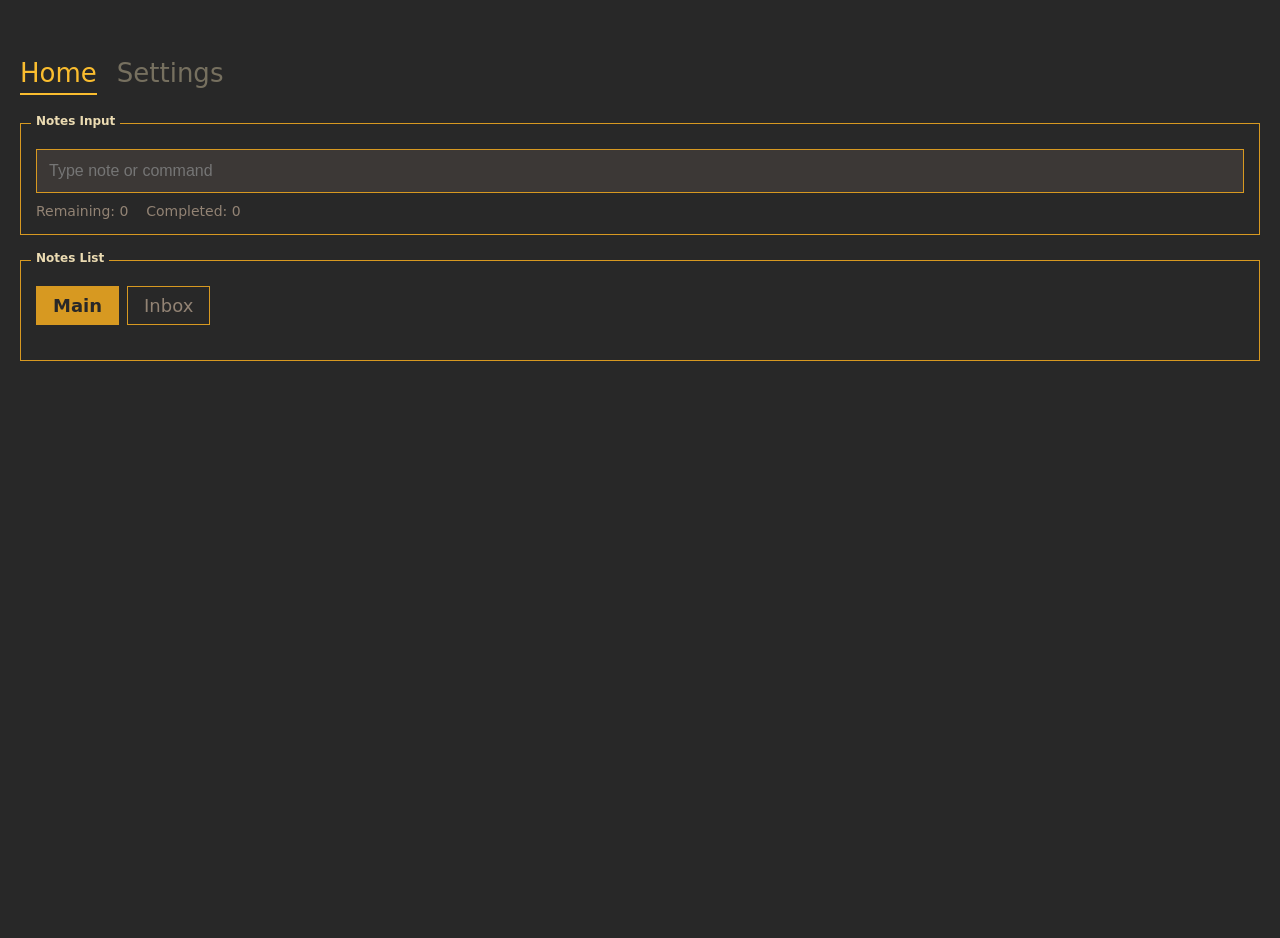
<file: archive/version_vanilla/old.html>
<!DOCTYPE html>
<html lang="en">
<head>
<meta charset="UTF-8">
<meta name="viewport" content="width=device-width, initial-scale=1.0, user-scalable=no">
<title>Karui</title>
<style>
html {padding-top:3%}
a {color:gray}
:root { --bg: #282828; --surface: #3c3836; --border: #d79921; --text: #ebdbb2; --accent: #fabd2f; --accent-txt: #282828; --gray: #928374; }
[data-theme="dracula"] { --bg: #282a36; --surface: #44475a; --border: #ff79c6; --text: #f8f8f2; --accent: #bd93f9; --accent-txt: #282a36; --gray: #6272a4; }
[data-theme="monokai"] { --bg: #272822; --surface: #3e3d32; --border: #f92672; --text: #f8f8f2; --accent: #a6e22e; --accent-txt: #272822; --gray: #75715e; }
[data-theme="nord"] { --bg: #2e3440; --surface: #3b4252; --border: #88c0d0; --text: #d8dee9; --accent: #81a1c1; --accent-txt: #2e3440; --gray: #4c566a; }
[data-theme="purple"] { --bg: #ffffff; --surface: #f5f5f5; --border: #8e24aa; --text: #333333; --accent: #8e24aa; --accent-txt: #ffffff; --gray: #888888; }
[data-theme="amoled"] { --bg: #000000; --surface: #121212; --border: #ffffff; --text: #ffffff; --accent: #ffffff; --accent-txt: #000000; --gray: #555555; }
[data-theme="cupcake"] { --bg: #faf7f5; --surface: #efeae6; --border: #ffb6c1; --text: #2e282a; --accent: #ffb6c1; --accent-txt: #2e282a; --gray: #b0a8a6; }
[data-theme="catppuccin"] { --bg: #1e1e2e; --surface: #313244; --border: #cba6f7; --text: #cdd6f4; --accent: #cba6f7; --accent-txt: #11111b; --gray: #6c7086; }
[data-theme="catppuccin-frappe"] { --bg: #303446; --surface: #414559; --border: #ca9ee6; --text: #c6d0f5; --accent: #ca9ee6; --accent-txt: #232634; --gray: #737994; }
[data-theme="everforest"] { --bg: #2d353b; --surface: #3d484d; --border: #a7c080; --text: #d3c6aa; --accent: #a7c080; --accent-txt: #232a2e; --gray: #859289; }
[data-theme="everforest-light"] { --bg: #fdf6e3; --surface: #eee8d5; --border: #859900; --text: #586e75; --accent: #859900; --accent-txt: #fdf6e3; --gray: #93a1a1; }
[data-theme="tokyo-night"] { --bg: #1a1b26; --surface: #24283c; --border: #7aa2f7; --text: #a9b1d6; --accent: #7aa2f7; --accent-txt: #1d202f; --gray: #565f89; }

* { box-sizing: border-box; margin: 0; padding: 0; user-select: none; border-radius: 0; -webkit-tap-highlight-color: transparent; }
body { font-family: system-ui, sans-serif; background: var(--bg); color: var(--text); overflow: hidden; height: 100vh; display: flex; flex-direction: column; }

header { display: flex; justify-content: flex-start; gap: 20px; padding: 20px 20px 10px; font-size: 26px; background: var(--bg); z-index: 10; }
header div { opacity: 0.4; transition: opacity 0.2s; padding-bottom: 5px; cursor: pointer; }
header div.active { opacity: 1; color: var(--accent); border-bottom: 2px solid var(--accent); margin-bottom: -2px; }

#viewport { display: flex; flex: 1; width: 200vw; height: calc(100vh - 65px); transition: transform 0.25s cubic-bezier(0.1, 0.9, 0.2, 1); }
.screen { width: 100vw; height: 100%; overflow-y: auto; -webkit-overflow-scrolling: touch; padding: 20px; display: block; }

.box { border: 1px solid var(--border); padding: 25px 15px 15px; position: relative; background: var(--bg); margin-bottom: 25px; }
.box-title { position: absolute; top: -10px; left: 10px; background: var(--bg); padding: 0 5px; font-size: 12px; color: var(--text); font-weight: bold; }

input, select, button { width: 100%; padding: 12px; background: var(--surface); color: var(--text); border: 1px solid var(--border); font-size: 16px; outline: none; }
button { background: var(--accent); color: var(--accent-txt); cursor: pointer; border: none; text-transform: uppercase; font-weight: bold; }
button:active { filter: brightness(0.8); }

.tabs-container { display: flex; gap: 8px; overflow-x: auto; padding-bottom: 10px; margin-bottom: 10px; scrollbar-width: none; }
.tab { padding: 8px 16px; background: var(--bg); color: var(--gray); border: 1px solid var(--border); white-space: nowrap; cursor: pointer; transition: opacity 0.2s; }
.tab.active { background: var(--border); color: var(--bg); font-weight: bold; }

.grid-btns { display: grid; grid-template-columns: repeat(3, 1fr); gap: 6px; }
.theme-btn { padding: 10px 4px; background: var(--surface); color: var(--gray); border: 1px solid var(--border); text-transform: uppercase; font-size: 11px; font-weight: bold; white-space: nowrap; overflow: hidden; text-overflow: ellipsis; width: 100%; text-align: center; }
.theme-btn.active { background: var(--accent); color: var(--accent-txt); }

.heading-large { font-size: 22px; margin: 15px 0 10px; font-weight: normal; color: var(--text); text-transform: uppercase; letter-spacing: 1px; }

.note-item { display: flex; justify-content: space-between; align-items: flex-start; padding: 14px 0; background: var(--bg); cursor: pointer; transition: transform 0.2s, opacity 0.2s; position: relative; border-bottom: 1px dashed rgba(255,255,255,0.05); }
.note-item span:first-of-type { flex: 1; position: relative; min-width: 0; white-space: normal; word-break: break-word; overflow: visible; padding-right: 10px; }
.note-item.done span:first-of-type { text-decoration: line-through; opacity: 0.5; }

.ghost { opacity: 0.2; }
.drag-image { position: fixed; z-index: 9999; pointer-events: none; background: var(--surface); border: 1px solid var(--border); padding: 12px; transform: scale(1.02) rotate(1deg); box-shadow: 0 10px 20px rgba(0,0,0,0.5); color: var(--text); display: flex; align-items: center; width: calc(100vw - 70px); }

.menu { position: fixed; background: var(--surface); border: 1px solid var(--border); padding: 10px; z-index: 100; display: none; box-shadow: 5px 5px 0 var(--border); }
.menu button { margin-bottom: 5px; background: var(--bg); color: var(--text); border: 1px solid var(--border); }
.menu button:last-child { margin-bottom: 0; }

.font-size-ctrl { display: flex; align-items: center; justify-content: flex-start; gap: 15px; font-size: 16px; margin-top: 20px; }
.font-size-ctrl button { width: 45px; height: 45px; padding: 0; font-size: 24px; background: var(--surface); color: var(--text); border: 1px solid var(--border); }

.about-text { font-size: 14px; line-height: 1.5; color: var(--text); opacity: 0.9; }
.about-text code { color: var(--accent); }

#modal-overlay { position: fixed; top: 0; left: 0; width: 100vw; height: 100vh; background: rgba(0,0,0,0.8); z-index: 200; display: none; align-items: center; justify-content: center; padding: 20px; }
.modal-box { background: var(--bg); border: 2px solid var(--border); padding: 20px; width: 100%; max-width: 400px; display: flex; flex-direction: column; gap: 15px; }

.toggle-container { display: flex; align-items: center; justify-content: space-between; margin-top: 20px; padding-top: 15px; border-top: 1px dashed var(--border); }
</style>
</head>
<body>

<header>
  <div id="tab-home" class="active" onclick="switchScreen(0)">Home</div>
  <div id="tab-settings" onclick="switchScreen(1)">Settings</div>
</header>

<div id="viewport">
  <div class="screen" id="home-screen">
    <div class="box">
      <span class="box-title">Notes Input</span>
      <input type="text" id="note-in" placeholder="Type note or command">
      <div style="margin-top:10px; font-size:14px; color: var(--gray);" id="stats">Remaining: 0 &nbsp;&nbsp; Completed: 0</div>
    </div>
    <div class="box">
      <span class="box-title">Notes List</span>
      <div class="tabs-container" id="tabs-bar"></div>
      <div id="notes-list"></div>
    </div>
  </div>

  <div class="screen" id="settings-screen">
    <div class="box">
      <span class="box-title">Theme & Font</span>
      <h3>Themes</h3> <br/>
      <div class="grid-btns" id="theme-btns">
        <button class="theme-btn" onclick="setTheme('gruvbox')">GRUVBOX</button>
        <button class="theme-btn" onclick="setTheme('dracula')">DRACULA</button>
        <button class="theme-btn" onclick="setTheme('monokai')">MONOKAI</button>
        <button class="theme-btn" onclick="setTheme('nord')">NORD</button>
        <button class="theme-btn" onclick="setTheme('purple')">PURPLE</button>
        <button class="theme-btn" onclick="setTheme('amoled')">AMOLED</button>
        <button class="theme-btn" onclick="setTheme('cupcake')">CUPCAKE</button>
        <button class="theme-btn" onclick="setTheme('catppuccin')">CATPPUCCIN</button>
        <button class="theme-btn" onclick="setTheme('catppuccin-frappe')">FRAPPE</button>
        <button class="theme-btn" onclick="setTheme('everforest')">EVERFOREST</button>
        <button class="theme-btn" onclick="setTheme('everforest-light')">EV-LIGHT</button>
        <button class="theme-btn" onclick="setTheme('tokyo-night')">TOKYO</button>
      </div>
      <br/>
      <h3>Fonts</h3><br/>
      <div style="display: flex; gap: 6px; flex-wrap: wrap;">
        <button class="theme-btn" style="width:auto; flex:1;" onclick="setFont('system-ui')">SYSTEM</button>
        <button class="theme-btn" style="width:auto; flex:1;" onclick="setFont('monospace')">MONO</button>
        <button class="theme-btn" style="width:auto; flex:1;" onclick="setFont('serif')">SERIF</button>
        <button class="theme-btn" style="width:auto; flex:1; border-style: dashed;" onclick="document.getElementById('font-file').click()">+ CUSTOM</button>
        <input type="file" id="font-file" accept=".ttf,.otf" style="display:none" onchange="loadCustomFont(event)">
      </div>
      
      <div class="font-size-ctrl">
        <button onclick="chgSize(-2)">-</button>
        <span id="f-size-disp">18px</span>
        <button onclick="chgSize(2)">+</button>
      </div>
      
      <div class="toggle-container">
        <span style="font-size: 14px;">Double Tap √d To Delete</span>
        <input type="checkbox" id="dt-toggle" onchange="toggleDt(this.checked)" style="width:24px; height:24px; accent-color:var(--accent);">
      </div>
      <div class="toggle-container" style="margin-top: 10px;">
        <span style="font-size: 14px;">Add Notes To Bottom</span>
        <input type="checkbox" id="add-btm-toggle" onchange="toggleAddBtm(this.checked)" style="width:24px; height:24px; accent-color:var(--accent);">
      </div>
      <div class="toggle-container" style="margin-top: 10px;">
  <span style="font-size: 14px;">Disable Screenshots</span>
  <input type="checkbox" id="disable-screenshots-toggle" onchange="toggleScreenshots(this.checked)" style="width:24px; height:24px; accent-color:var(--accent);">
</div>
    
      
      <div class="toggle-container">
        <span style="font-size: 14px;">Enable Quick Note</span>
        <input type="checkbox" id="notification-toggle" onchange="toggleNotification(this.checked)" style="width:24px; height:24px; accent-color:var(--accent);">
      </div>
      <div style="margin-top: 10px;">
        <label for="inbox-tab-name" style="font-size: 14px;">Target Tab Name:</label>
        <input type="text" id="inbox-tab-name" value="Inbox" onchange="updateInboxTab(this.value)" style="margin-top:5px;">
      </div>
    


		
    </div>
    
    <div class="box">
      <span class="box-title">About</span>
      <div class="about-text">
        <h2>Karui</h2>
        - A privacy friendly, lightweight, bloat-free open source todo list app with retro aesthetics made by ronynn.<br/>
        - Use <code>///</code> to add a new tab, <code>\\\</code> to remove current tab. Long press any tab to rename or delete it or add a new tab. <code>√c</code> copies a note, <code>√d</code> deletes a note, <code>√r</code> restores a note.<br/>
				- The Apollo mission operated on a computer with around 4KB of RAM! Karui's philosophy is to reach for the moon outgrowing limitations.<br/>
				- Check out the <a href="https://github.com/ronynn/karui">github repository</a> for source code and any issues. You can find links there to our telegram group, discord server, youtube channel, and the subreddit where you can discuss foss apps, retro aesthetics, and showcase your own projects.
				
      </div>
    </div>

    <div class="box">
      <span class="box-title">Data & Bin</span>
      <div style="display: flex; gap: 10px; margin-bottom: 15px;">
        <button onclick="exportData()" style="background:var(--surface); color:var(--text); border:1px solid var(--border); font-size:14px;">Export JSON</button>
        <button onclick="triggerImport()" style="background:var(--surface); color:var(--text); border:1px solid var(--border); font-size:14px;">Import JSON</button>
        <input type="file" id="import-file" style="display:none" onchange="importData(event)">
      </div>
      <h3 class="heading-large" style="font-size: 16px;">Recycle Bin</h3>
      <div id="trash-list"></div>
      <button onclick="clearTrash()" style="margin-top:15px; background:var(--bg); color:var(--text); border:1px solid var(--border);">Clear Recycle Bin</button>
    </div>
  </div>
</div>

<div id="context-menu" class="menu">
  <button id="btn-mv-l" onclick="moveTab(-1)">Move Left</button>
  <button id="btn-mv-r" onclick="moveTab(1)">Move Right</button>
  <button onclick="openPrompt('Rename Tab', contextTab, val => { if(val) renameTab(val); })">Rename</button>
  <button onclick="deleteTabClick()">Delete</button>
  <button onclick="openPrompt('New Tab', '', val => { if(val) addTab(val); })">Add Tab</button>
</div>

<div id="modal-overlay">
  <div class="modal-box">
    <div id="modal-title" style="font-weight:bold;"></div>
    <input type="text" id="modal-input">
    <div style="display:flex; gap:10px;">
      <button style="background:var(--surface); color:var(--text);" onclick="closeModal(false)">Cancel</button>
      <button onclick="closeModal(true)">Save</button>
    </div>
  </div>
</div>

<script>
let noteCategories = ['Main'];
let activeCategory = 'Main';
let notes = [];
let recycleBin = [];
let currentTheme = 'gruvbox';
let currentFont = 'system-ui';
let fontSize = 18;
let doubleTapDelete = false;
let addNoteBottom = false;
let customFontData = '';

let touchTimer, dragTarget, contextTab, dragImg, dragType, modalCb, lastTrashTap = 0, hoveredTab = null;

function init() {
  noteCategories = JSON.parse(localStorage.getItem("noteCategories")) || ["Main"];
  notes = JSON.parse(localStorage.getItem("notes")) || [];
  recycleBin = JSON.parse(localStorage.getItem("recycleBin")) || [];
  currentTheme = localStorage.getItem("theme") || "gruvbox";
  currentFont = localStorage.getItem("font") || "system-ui";
  fontSize = parseInt(localStorage.getItem("fontSize"), 10) || 18;
  doubleTapDelete = localStorage.getItem("doubleTapDelete") === "true";
  addNoteBottom = localStorage.getItem("addNoteBottom") === "true";
  customFontData = localStorage.getItem("customFontData") || "";

  if(customFontData) injectCustomFont(customFontData);
  setTheme(currentTheme); 
  setFont(currentFont); 
  updateSizeDisp();
  document.getElementById('dt-toggle').checked = doubleTapDelete;
  document.getElementById('add-btm-toggle').checked = addNoteBottom;
  
  if(!noteCategories.includes(activeCategory)) activeCategory = noteCategories[0] || "Main";
  
  renderTabs(); 
  renderNotes(); 
  setupDragAndDrop();
}

function saveData() {
  localStorage.setItem("noteCategories", JSON.stringify(noteCategories));
  localStorage.setItem("notes", JSON.stringify(notes));
  localStorage.setItem("recycleBin", JSON.stringify(recycleBin));
  localStorage.setItem("theme", currentTheme);
  localStorage.setItem("font", currentFont);
  localStorage.setItem("fontSize", fontSize);
  localStorage.setItem("doubleTapDelete", doubleTapDelete);
  localStorage.setItem("addNoteBottom", addNoteBottom);
  localStorage.setItem("customFontData", customFontData);
}

function switchScreen(idx) {
  document.getElementById('viewport').style.transform = `translateX(-${idx * 100}vw)`;
  document.getElementById('tab-home').classList.toggle('active', idx === 0);
  document.getElementById('tab-settings').classList.toggle('active', idx === 1);
}

let startX, startY, isSwipe = false;
window.addEventListener('touchstart', e => {
  if (e.target.closest('#notes-list') || e.target.closest('.grid-btns') || e.target.closest('#tabs-bar') || e.target.closest('input') || e.target.closest('#modal-overlay') || e.target.closest('button')) return;
  startX = e.touches[0].clientX; startY = e.touches[0].clientY; isSwipe = true;
}, {passive:true});
window.addEventListener('touchmove', e => {
  if (!isSwipe) return;
  let dX = e.touches[0].clientX - startX, dY = e.touches[0].clientY - startY;
  if (Math.abs(dX) > Math.abs(dY) && Math.abs(dX) > 35) { switchScreen(dX > 0 ? 0 : 1); isSwipe = false; }
}, {passive:true});

function setTheme(t) {
  currentTheme = t; document.body.setAttribute('data-theme', t);
  document.querySelectorAll('#theme-btns .theme-btn').forEach(b => {
    b.classList.toggle('active', b.innerText.toLowerCase() === t || (t==='catppuccin-frappe' && b.innerText==='FRAPPE') || (t==='everforest-light' && b.innerText==='EV-LIGHT') || (t==='tokyo-night' && b.innerText==='TOKYO'));
  });
  saveData();
}
function setFont(f) { currentFont = f; document.body.style.fontFamily = f; saveData(); }
function chgSize(d) { fontSize = Math.max(10, Math.min(24, fontSize + d)); updateSizeDisp(); saveData(); }
function updateSizeDisp() { document.body.style.fontSize = fontSize + 'px'; document.getElementById('f-size-disp').innerText = fontSize + 'px'; }
function toggleDt(v) { doubleTapDelete = v; saveData(); }
function toggleAddBtm(v) { addNoteBottom = v; saveData(); }

function loadCustomFont(e) {
  const f = e.target.files[0]; if(!f) return;
  const r = new FileReader();
  r.onload = ev => {
    customFontData = ev.target.result;
    injectCustomFont(customFontData);
    setFont('CustomFont');
    saveData();
  };
  r.readAsDataURL(f);
}
function injectCustomFont(data) {
  let s = document.getElementById('c-font');
  if(!s) { s = document.createElement('style'); s.id = 'c-font'; document.head.appendChild(s); }
  s.textContent = `@font-face { font-family: 'CustomFont'; src: url('${data}'); }`;
}

function renderTabs() {
  const bar = document.getElementById('tabs-bar'); bar.innerHTML = '';
  noteCategories.forEach(t => {
    const d = document.createElement('div');
    d.className = `tab ${activeCategory === t ? 'active' : ''}`;
    d.textContent = t; d.dataset.tab = t;
    d.onclick = () => { activeCategory = t; renderTabs(); renderNotes(); };
    bindLongPress(d, 'tab'); bar.appendChild(d);
  });
}

function renderNotes() {
  const list = document.getElementById('notes-list'), trash = document.getElementById('trash-list');
  list.innerHTML = ''; trash.innerHTML = ''; let rem = 0, comp = 0;
  
  notes.forEach(n => {
    if (n.category !== activeCategory) return;
    n.completed ? comp++ : rem++;
    const d = document.createElement('div');
    d.className = `note-item ${n.completed ? 'done' : ''}`; d.dataset.id = n.id;
    d.innerHTML = `<span>${n.text}</span>
                   <span onclick="copyNote(event, ${n.id})" style="color:var(--gray); padding: 0 5px; margin-right: 10px; flex-shrink: 0;">√c</span>
                   <span onclick="trashNote(event, ${n.id})" style="color:var(--gray); padding: 0 5px; flex-shrink: 0;">√d</span>`;
    d.onclick = (e) => {
      if (e.target.tagName === 'SPAN' && e.target.innerText.includes('√')) return;
      n.completed = !n.completed; 
      if (navigator.vibrate) navigator.vibrate(30); 
      
      let txt = n.text.trim();
      if(/^https?:\/\//i.test(txt) || /^www\./i.test(txt)) {
        window.location.href = txt.startsWith('http') ? txt : 'https://' + txt;
      }
      
      renderNotes(); saveData();
    };
    bindLongPress(d, 'note'); list.appendChild(d);
  });

  recycleBin.forEach((n, idx) => {
    const d = document.createElement('div'); d.className = 'note-item'; d.style.padding = '8px 0';
    d.innerHTML = `<span>${n.text}</span><span onclick="restoreNote(${idx})" style="color:var(--gray); padding: 0 5px; flex-shrink: 0;">√r</span>`;
    trash.appendChild(d);
  });
  
  document.getElementById('stats').textContent = `Remaining: ${rem} \u00A0\u00A0 Completed: ${comp}`;
}

function copyNote(e, id) {
  e.stopPropagation();
  let n = notes.find(x => x.id === id);
  if(n) {
    navigator.clipboard.writeText(n.text);
    if (navigator.vibrate) navigator.vibrate(15);
  }
}

document.getElementById('note-in').onkeydown = e => {
  if (e.key === 'Enter' && e.target.value.trim()) {
    let v = e.target.value.trim();
    if(v.startsWith('///')) {
      let t = v.slice(3).trim();
      if(t) addTab(t);
    }
    else if(v.startsWith('\\\\\\')) {
      deleteTabClick();
    }
    else {
      let n = { id: Date.now(), text: v, completed: false, category: activeCategory };
      if(addNoteBottom) notes.push(n);
      else notes.unshift(n);
    }
    e.target.value = ''; renderNotes(); saveData();
  }
};

function trashNote(e, id) {
  e.stopPropagation();
  if (doubleTapDelete) {
    let now = Date.now();
    if (now - lastTrashTap < 300) { executeTrash(id); }
    else { if (navigator.vibrate) navigator.vibrate(15); }
    lastTrashTap = now;
  } else { executeTrash(id); }
}
function executeTrash(id) {
  let idx = notes.findIndex(x => x.id === id);
  if(idx > -1) {
    let n = notes.splice(idx, 1)[0];
    recycleBin.push(n);
    renderNotes(); saveData();
  }
}
function restoreNote(index) {
  let n = recycleBin.splice(index, 1)[0];
  if(n) {
    notes.push(n);
    renderNotes(); saveData();
  }
}
function clearTrash() { recycleBin = []; renderNotes(); saveData(); }

function openPrompt(title, defaultVal, cb) {
  document.getElementById('modal-title').innerText = title;
  const inp = document.getElementById('modal-input'); inp.value = defaultVal;
  document.getElementById('modal-overlay').style.display = 'flex';
  setTimeout(() => inp.focus(), 100); modalCb = cb;
}
function closeModal(saveAction) {
  document.getElementById('modal-overlay').style.display = 'none';
  if(saveAction && modalCb) modalCb(document.getElementById('modal-input').value.trim());
}

function renameTab(n) {
  if (n && !noteCategories.includes(n)) {
    notes.forEach(x => { if(x.category === contextTab) x.category = n; });
    recycleBin.forEach(x => { if(x.category === contextTab) x.category = n; });
    noteCategories[noteCategories.indexOf(contextTab)] = n;
    activeCategory = n; renderTabs(); renderNotes(); saveData();
  }
}
function addTab(n) {
  if (n && !noteCategories.includes(n)) {
    noteCategories.push(n); activeCategory = n; renderTabs(); renderNotes(); saveData();
  }
}
function deleteTabClick() {
  let t = contextTab || activeCategory;
  if (noteCategories.length > 1) {
    noteCategories = noteCategories.filter(x => x !== t);
    notes = notes.filter(note => {
      if (note.category === t) { recycleBin.push(note); return false; }
      return true;
    });
    if (activeCategory === t) activeCategory = noteCategories[0];
    renderTabs(); renderNotes(); saveData();
  }
}
function moveTab(dir) {
  let idx = noteCategories.indexOf(contextTab);
  if(idx < 0) return;
  let nIdx = idx + dir;
  if(nIdx >= 0 && nIdx < noteCategories.length) {
    let t = noteCategories[idx];
    noteCategories[idx] = noteCategories[nIdx];
    noteCategories[nIdx] = t;
    renderTabs(); saveData();
  }
  document.getElementById('context-menu').style.display = 'none';
}

function showMenu(x, y) { 
  const m = document.getElementById('context-menu'); 
  m.style.display = 'block'; m.style.left = x + 'px'; m.style.top = y + 'px'; 
  let idx = noteCategories.indexOf(contextTab);
  document.getElementById('btn-mv-l').style.display = idx > 0 ? 'block' : 'none';
  document.getElementById('btn-mv-r').style.display = idx < noteCategories.length - 1 ? 'block' : 'none';
}
window.onclick = (e) => { if(!e.target.closest('.menu')) document.getElementById('context-menu').style.display = 'none'; }

function bindLongPress(el, type) {
  el.addEventListener('touchstart', e => {
    touchTimer = setTimeout(() => {
      if (navigator.vibrate) navigator.vibrate(60);
      dragType = type; dragTarget = el;
      if (type === 'tab') { contextTab = el.dataset.tab; showMenu(e.touches[0].clientX, e.touches[0].clientY); return; }
      el.classList.add('ghost');
      dragImg = el.cloneNode(true); dragImg.className = 'drag-image'; document.body.appendChild(dragImg);
      moveDragImg(e.touches[0].clientX, e.touches[0].clientY);
    }, 250);
  }, {passive:true});
  el.addEventListener('touchend', cleanDrag);
  el.addEventListener('touchmove', e => {
    if(!dragImg) {
      clearTimeout(touchTimer);
    } else {
      if(dragType === 'note') e.preventDefault();
      moveDragImg(e.touches[0].clientX, e.touches[0].clientY);
    }
  }, {passive:false});
}

function moveDragImg(x, y) { if(dragImg) { dragImg.style.left = (x - 20) + 'px'; dragImg.style.top = (y - 20) + 'px'; } }

function cleanDrag() {
  clearTimeout(touchTimer);
  document.querySelectorAll('.tab').forEach(t => t.style.opacity = '1');
  
  if (dragTarget && dragType === 'note') {
    if (hoveredTab) {
      let tCat = hoveredTab.dataset.tab;
      let nId = parseInt(dragTarget.dataset.id);
      let n = notes.find(x => x.id === nId);
      if(n && n.category !== tCat) { n.category = tCat; }
      dragTarget.remove();
    } else {
      const ids = [...document.getElementById('notes-list').querySelectorAll('.note-item')].map(x => parseInt(x.dataset.id));
      let currentCatNotes = ids.map(id => notes.find(x => x.id === id)).filter(Boolean);
      let otherCatNotes = notes.filter(x => x.category !== activeCategory);
      notes = [...currentCatNotes, ...otherCatNotes];
    }
    saveData();
    if (hoveredTab) renderNotes();
  }

  if (dragTarget) dragTarget.classList.remove('ghost');
  if (dragImg) { dragImg.remove(); dragImg = null; }
  dragTarget = null; dragType = null; hoveredTab = null;
}

function setupDragAndDrop() {
  document.getElementById('home-screen').addEventListener('touchmove', e => {
    if (!dragTarget || !dragImg || dragType !== 'note') return;
    e.preventDefault();
    const touch = e.touches[0];
    
    let elPoint = document.elementFromPoint(touch.clientX, touch.clientY);
    hoveredTab = elPoint ? elPoint.closest('.tab') : null;
    document.querySelectorAll('.tab').forEach(t => t.style.opacity = '1');
    
    if(hoveredTab) {
      hoveredTab.style.opacity = '0.5';
    } else {
      const items = [...document.getElementById('notes-list').querySelectorAll('.note-item:not(.ghost)')];
      const next = items.find(item => touch.clientY < item.getBoundingClientRect().top + item.offsetHeight / 2);
      if (next) document.getElementById('notes-list').insertBefore(dragTarget, next);
      else document.getElementById('notes-list').appendChild(dragTarget);
    }
  }, {passive:false});
}

function mergeNotes(imported) {
  if(!Array.isArray(imported)) return;
  imported.forEach(n => {
    if(n.category && !noteCategories.includes(n.category)) noteCategories.push(n.category);
    if(!notes.some(x => x.id === n.id)) notes.push(n);
  });
  saveData(); renderTabs(); renderNotes();
}

function exportData() {
  let fileData = JSON.stringify(notes);
  if (window.Android && window.Android.saveFile) {
    window.Android.saveFile("notes.json", fileData, "application/json");
  } else {
    const blob = new Blob([fileData], { type: "application/json" });
    const url = URL.createObjectURL(blob);
    const a = document.createElement('a');
    a.href = url; a.download = "notes.json"; a.click();
    URL.revokeObjectURL(url);
  }
}

function triggerImport() {
  if (window.Android && window.Android.importJsonFile) {
    window.Android.importJsonFile();
  } else {
    document.getElementById('import-file').click();
  }
}

function importData(e) {
  const f = e.target.files[0]; if(!f) return;
  const r = new FileReader();
  r.onload = ev => { try { mergeNotes(JSON.parse(ev.target.result)); } catch(err) { alert("Import failed."); } };
  r.readAsText(f);
  e.target.value = '';
}

window.setAndroidNotes = function(jsonString) {
  try { mergeNotes(JSON.parse(jsonString)); } catch(err) {}
};

// Status bar notes integration
function loadNotificationSettings() {
  let notifEnabled = localStorage.getItem("notificationEnabled") === "true";
  document.getElementById('notification-toggle').checked = notifEnabled;

  let savedTab = localStorage.getItem("inboxTabName") || "Inbox";
  document.getElementById('inbox-tab-name').value = savedTab;
  // Ensure the tab exists without switching to it
  ensureTabExists(savedTab);
  // Sync to Android
  if (window.Android) {
    window.Android.setInboxTabName(savedTab);
    if (notifEnabled) window.Android.toggleNotification(true);
  }
}

function toggleNotification(enable) {
  localStorage.setItem("notificationEnabled", enable);
  if (window.Android) {
    window.Android.toggleNotification(enable);
  }
}

function updateInboxTab(name) {
  name = name.trim() || "Inbox";
  localStorage.setItem("inboxTabName", name);
  ensureTabExists(name);
  if (window.Android) {
    window.Android.setInboxTabName(name);
  }
}

// Helper: add a tab if it doesn't exist, without changing active category
function ensureTabExists(name) {
  if (!noteCategories.includes(name)) {
    noteCategories.push(name);
    saveData();
    renderTabs();
  }
}

// Modified note receiver: adds note to the specified tab
window.syncNotesArrayFromAndroid = function(jsonInput)
{
  try
  {
    let items = typeof jsonInput === 'string' ? JSON.parse(jsonInput) : jsonInput
    if (!Array.isArray(items)) return
    let now = Date.now()
    items.forEach((item, idx) => {
      if (!item.text) return
      let tabName = item.tab || 'Inbox'
      ensureTabExists(tabName)
      let note = { id: now + idx, text: item.text, completed: false, category: tabName }
      if (addNoteBottom) notes.push(note)
      else notes.unshift(note)
    })
    saveData()
    if (noteCategories.includes(activeCategory))
    {
      renderNotes()
    }
  }
  catch(e) {}
}

window.syncNoteFromAndroid = function(text, tabName)
{
  window.syncNotesArrayFromAndroid([{ text: text, tab: tabName }])
}

function toggleScreenshots(disabled)
{
  if (window.Android && window.Android.toggleScreenshots)
  {
    window.Android.toggleScreenshots(disabled)
  }
  localStorage.setItem('disableScreenshots', disabled)
}

function initScreenshotSetting()
{
  const isDisabled = localStorage.getItem('disableScreenshots') === 'true'
  const toggleEl = document.getElementById('disable-screenshots-toggle')
  if (toggleEl)
  {
    toggleEl.checked = isDisabled
  }
  if (window.Android && window.Android.toggleScreenshots)
  {
    window.Android.toggleScreenshots(isDisabled)
  }
}

document.addEventListener('DOMContentLoaded', initScreenshotSetting)

init();
loadNotificationSettings();
</script>
</body>
</html>
</file>
<file: archive/version_alpinejs/milligram.css>
/* Theme Variables */
:root {
  --bg: #fdfdfd;
  --text: #606c76;
  --border: #d1d1d1;
  --button: #9b4dca;
  --button-hover: #606c76;
  --input-bg: #fff;
  --input-border: #d1d1d1;
  --input-text: #606c76;
}

html {
  user-select: none;
}

input,
textarea {
  user-select: text;
}

input {
  color: inherit;
  background-color: inherit;
}

body {
  margin: 1em;
}

body {
  display: flex;
  flex-direction: column;
  gap: 0px;
  /* Space between child containers */
}

[data-theme="gruvbox"] {
  --bg: #32302f;
  --text: #ebdbb2;
  --border: #b57614;
  --button: #d79921;
  --button-hover: #b57614;
  --input-bg: #3c3836;
  --input-border: #bdae93;
  --input-text: #ebdbb2;
}

[data-theme="monokai"] {
  --bg: #2d2e27;
  --text: #f8f8f2;
  --border: #e69f66;
  --button: #f92672;
  --button-hover: #ae81ff;
  --input-bg: #3a3b36;
  --input-border: #e6db74;
  --input-text: #f8f8f2;
}

[data-theme="dracula"] {
  --bg: #282a36;
  --text: #f8f8f2;
  --border: #bd93f9;
  --button: #ff79c6;
  --button-hover: #50fa7b;
  --input-bg: #44475a;
  --input-border: #6272a4;
  --input-text: #f8f8f2;
}

[data-theme="nord"] {
  --bg: #2e3440;
  --text: #eceff4;
  --border: #81a1c1;
  --button: #88c0d0;
  --button-hover: #5e81ac;
  --input-bg: #3b4252;
  --input-border: #4c566a;
  --input-text: #eceff4;
}

[data-theme="solarized"] {
  --bg: #002b36;
  --text: #839496;
  --border: #586e75;
  --button: #b58900;
  --button-hover: #cb4b16;
  --input-bg: #073642;
  --input-border: #657b83;
  --input-text: #93a1a1;
}

[data-theme="catppuccin"] {
  --bg: #24273a;
  --text: #cad3f5;
  --border: #8aadf4;
  --button: #f5bde6;
  --button-hover: #c6a0f6;
  --input-bg: #363a4f;
  --input-border: #a6adc8;
  --input-text: #cad3f5;
}

[data-theme="tokyo-night"] {
  --bg: #1a1b26;
  --text: #c0caf5;
  --border: #7aa2f7;
  --button: #bb9af7;
  --button-hover: #7dcfff;
  --input-bg: #24283b;
  --input-border: #565f89;
  --input-text: #c0caf5;
}

[data-theme="everforest"] {
  --bg: #2f383e;
  --text: #d3c6aa;
  --border: #a7c080;
  --button: #e67e80;
  --button-hover: #a7c080;
  --input-bg: #3a4239;
  --input-border: #859289;
  --input-text: #d3c6aa;
}






[data-theme="amoled"] {
  --bg: #000000;
  --text: #ffffff;
  --border: #444444;
  --button: #888888;
  --button-hover: #333333;
  --input-bg: #111111;
  --input-border: #666666;
  --input-text: #ffffff;
}

[data-theme="catpuccin-frappe"] {
  --bg: #303446;
  --text: #c6d0f5;
  --border: #414559;
  --button: #f2d5cf;
  --button-hover: #eebebe;
  --input-bg: #292c3c;
  --input-border: #626880;
  --input-text: #c6d0f5;
}

[data-theme="everforest-light"] {
  --bg: #fdf6e3;
  --text: #5c6a72;
  --border: #d3c6aa;
  --button: #a7c080;
  --button-hover: #8da572;
  --input-bg: #e4e1cd;
  --input-border: #d3c6aa;
  --input-text: #5c6a72;
}
















.box {
  width: 100%;
  --max-width: 400px;
  border: 2px solid var(--border);
  border-radius: 0.4px;
  padding: 1.5rem;

  position: relative;
  background: var(--bg);
  margin-top: 1rem;
  margin-bottom: 1em;
}

.box label {
  position: absolute;
  top: -8px;
  left: 10px;
  background: var(--bg);
  padding: 0 5px;
  font-size: 1rem;
  color: var(--text);
}

/* Slightly modified Milligram.css */

*,
*:after,
*:before {
  box-sizing: inherit;
}

html {
  box-sizing: border-box;
  font-size: 62.5%;
}

body {
  color: var(--text);
  background: var(--bg);
  font-family: "Roboto", "Helvetica Neue", "Helvetica", "Arial", sans-serif;
  font-size: 1.6em;
  --font-weight: 300;
  letter-spacing: 0.01em;
  line-height: 1.6;
}

blockquote {
  border-left: 0.3rem solid var(--border);
  margin-left: 0;
  margin-right: 0;
  padding: 1rem 1.5rem;
}

blockquote *:last-child {
  margin-bottom: 0;
}

.button,
button,
input[type="button"],
input[type="reset"],
input[type="submit"] {
  background-color: var(--button);
  border: 0.2rem solid var(--button);
  border-radius: 0.2rem;
  color: #fff;
  cursor: pointer;
  display: inline-block;
  font-size: 1.1rem;
  font-weight: 700;
  height: 3.8rem;
  letter-spacing: 0.1rem;
  line-height: 3.8rem;
  padding: 0 3rem;
  text-align: center;
  text-decoration: none;
  text-transform: uppercase;
  white-space: nowrap;
}

.button:focus,
.button:hover,
button:focus,
button:hover,
input[type="button"]:focus,
input[type="button"]:hover,
input[type="reset"]:focus,
input[type="reset"]:hover,
input[type="submit"]:focus,
input[type="submit"]:hover {
  background-color: var(--button-hover);
  border-color: var(--button-hover);
  color: #fff;
  outline: 0;
}

.button[disabled],
button[disabled],
input[type="button"][disabled],
input[type="reset"][disabled],
input[type="submit"][disabled] {
  cursor: default;
  opacity: 0.5;
}

.button[disabled]:focus,
.button[disabled]:hover,
button[disabled]:focus,
button[disabled]:hover,
input[type="button"][disabled]:focus,
input[type="button"][disabled]:hover,
input[type="reset"][disabled]:focus,
input[type="reset"][disabled]:hover,
input[type="submit"][disabled]:focus,
input[type="submit"][disabled]:hover {
  background-color: var(--button);
  border-color: var(--button);
}

.button.button-outline,
button.button-outline,
input[type="button"].button-outline,
input[type="reset"].button-outline,
input[type="submit"].button-outline {
  background-color: transparent;
  color: var(--button);
}

.button.button-outline:focus,
.button.button-outline:hover,
button.button-outline:focus,
button.button-outline:hover,
input[type="button"].button-outline:focus,
input[type="button"].button-outline:hover,
input[type="reset"].button-outline:focus,
input[type="reset"].button-outline:hover,
input[type="submit"].button-outline:focus,
input[type="submit"].button-outline:hover {
  background-color: transparent;
  border-color: var(--button-hover);
  color: var(--button-hover);
}

.button.button-outline[disabled]:focus,
.button.button-outline[disabled]:hover,
button.button-outline[disabled]:focus,
button.button-outline[disabled]:hover,
input[type="button"].button-outline[disabled]:focus,
input[type="button"].button-outline[disabled]:hover,
input[type="reset"].button-outline[disabled]:focus,
input[type="reset"].button-outline[disabled]:hover,
input[type="submit"].button-outline[disabled]:focus,
input[type="submit"].button-outline[disabled]:hover {
  border-color: inherit;
  color: var(--button);
}

.button.button-clear,
button.button-clear,
input[type="button"].button-clear,
input[type="reset"].button-clear,
input[type="submit"].button-clear {
  background-color: transparent;
  border-color: transparent;
  color: var(--button);
}

.button.button-clear:focus,
.button.button-clear:hover,
button.button-clear:focus,
button.button-clear:hover,
input[type="button"].button-clear:focus,
input[type="button"].button-clear:hover,
input[type="reset"].button-clear:focus,
input[type="reset"].button-clear:hover,
input[type="submit"].button-clear:focus,
input[type="submit"].button-clear:hover {
  background-color: transparent;
  border-color: transparent;
  color: var(--button-hover);
}

.button.button-clear[disabled]:focus,
.button.button-clear[disabled]:hover,
button.button-clear[disabled]:focus,
button.button-clear[disabled]:hover,
input[type="button"].button-clear[disabled]:focus,
input[type="button"].button-clear[disabled]:hover,
input[type="reset"].button-clear[disabled]:focus,
input[type="reset"].button-clear[disabled]:hover,
input[type="submit"].button-clear[disabled]:focus,
input[type="submit"].button-clear[disabled]:hover {
  color: var(--button);
}

code {
  --background: #f4f5f6;
  border-radius: 0.4rem;
  font-size: 86%;
  margin: 0 0.2rem;
  padding: 0.2rem 0.5rem;
  white-space: nowrap;
}

pre {
  background: #f4f5f6;
  border-left: 0.3rem solid var(--button);
  overflow-y: hidden;
}

pre>code {
  border-radius: 0;
  display: block;
  padding: 1rem 1.5rem;
  white-space: pre;
}

hr {
  border: 0;
  border-top: 0.1rem solid #f4f5f6;
  margin: 3rem 0;
}

input[type="color"],
input[type="date"],
input[type="datetime"],
input[type="datetime-local"],
input[type="email"],
input[type="month"],
input[type="number"],
input[type="password"],
input[type="search"],
input[type="tel"],
input[type="text"],
input[type="url"],
input[type="week"],
input:not([type]),
textarea,
select {
  -webkit-appearance: none;
  background-color: var(--input-bg);
  border: 0.1rem solid var(--input-border);
  border-radius: 0.4rem;
  box-shadow: none;
  box-sizing: inherit;
  height: 3.8rem;
  padding: 0.6rem 1rem 0.7rem;
  width: 100%;
}

input[type="color"]:focus,
input[type="date"]:focus,
input[type="datetime"]:focus,
input[type="datetime-local"]:focus,
input[type="email"]:focus,
input[type="month"]:focus,
input[type="number"]:focus,
input[type="password"]:focus,
input[type="search"]:focus,
input[type="tel"]:focus,
input[type="text"]:focus,
input[type="url"]:focus,
input[type="week"]:focus,
input:not([type]):focus,
textarea:focus,
select:focus {
  border-color: var(--button);
  outline: 0;
}

select {
  background: url('data:image/svg+xml;utf8,<svg xmlns="http://www.w3.org/2000/svg" viewBox="0 0 30 8" width="30"><path fill="%23d1d1d1" d="M0,0l6,8l6-8"/></svg>') center right no-repeat;
  padding-right: 3rem;
}

select:focus {
  background-image: url('data:image/svg+xml;utf8,<svg xmlns="http://www.w3.org/2000/svg" viewBox="0 0 30 8" width="30"><path fill="%239b4dca" d="M0,0l6,8l6-8"/></svg>');
}

select[multiple] {
  background: none;
  height: auto;
}

textarea {
  min-height: 6.5rem;
}

label,
legend {
  display: block;
  font-size: 1.6rem;
  font-weight: 700;
  margin-bottom: 0.5rem;
}

fieldset {
  border-width: 0;
  padding: 0;
}

input[type="checkbox"],
input[type="radio"] {
  display: inline;
}

.label-inline {
  display: inline-block;
  font-weight: normal;
  margin-left: 0.5rem;
}

.container {
  margin: 0 auto;
  max-width: 112rem;
  padding: 0 2rem;
  position: relative;
  width: 100%;
}

.row {
  display: flex;
  flex-direction: column;
  padding: 0;
  width: 100%;
}

.row.row-no-padding {
  padding: 0;
}

.row.row-no-padding>.column {
  padding: 0;
}

.row.row-wrap {
  flex-wrap: wrap;
}

.row.row-top {
  align-items: flex-start;
}

.row.row-bottom {
  align-items: flex-end;
}

.row.row-center {
  align-items: center;
}

.row.row-stretch {
  align-items: stretch;
}

.row.row-baseline {
  align-items: baseline;
}

.row .column {
  display: block;
  flex: 1 1 auto;
  margin-left: 0;
  max-width: 100%;
  width: 100%;
}

.row .column.column-offset-10 {
  margin-left: 10%;
}

.row .column.column-offset-20 {
  margin-left: 20%;
}

.row .column.column-offset-25 {
  margin-left: 25%;
}

.row .column.column-offset-33,
.row .column.column-offset-34 {
  margin-left: 33.3333%;
}

.row .column.column-offset-40 {
  margin-left: 40%;
}

.row .column.column-offset-50 {
  margin-left: 50%;
}

.row .column.column-offset-60 {
  margin-left: 60%;
}

.row .column.column-offset-66,
.row .column.column-offset-67 {
  margin-left: 66.6666%;
}

.row .column.column-offset-75 {
  margin-left: 75%;
}

.row .column.column-offset-80 {
  margin-left: 80%;
}

.row .column.column-offset-90 {
  margin-left: 90%;
}

.row .column.column-10 {
  flex: 0 0 10%;
  max-width: 10%;
}

.row .column.column-20 {
  flex: 0 0 20%;
  max-width: 20%;
}

.row .column.column-25 {
  flex: 0 0 25%;
  max-width: 25%;
}

.row .column.column-33,
.row .column.column-34 {
  flex: 0 0 33.3333%;
  max-width: 33.3333%;
}

.row .column.column-40 {
  flex: 0 0 40%;
  max-width: 40%;
}

.row .column.column-50 {
  flex: 0 0 50%;
  max-width: 50%;
}

.row .column.column-60 {
  flex: 0 0 60%;
  max-width: 60%;
}

.row .column.column-66,
.row .column.column-67 {
  flex: 0 0 66.6666%;
  max-width: 66.6666%;
}

.row .column.column-75 {
  flex: 0 0 75%;
  max-width: 75%;
}

.row .column.column-80 {
  flex: 0 0 80%;
  max-width: 80%;
}

.row .column.column-90 {
  flex: 0 0 90%;
  max-width: 90%;
}

.row .column .column-top {
  align-self: flex-start;
}

.row .column .column-bottom {
  align-self: flex-end;
}

.row .column .column-center {
  align-self: center;
}

@media (min-width: 40rem) {
  .row {
    flex-direction: row;
    margin-left: -1rem;
    width: calc(100% + 2rem);
  }

  .row .column {
    margin-bottom: inherit;
    padding: 0 1rem;
  }
}

a {
  color: var(--button);
  text-decoration: none;
}

a:focus,
a:hover {
  color: var(--button-hover);
}

dl,
ol,
ul {
  list-style: none;
  margin-top: 0;
  padding-left: 0;
}

dl dl,
dl ol,
dl ul,
ol dl,
ol ol,
ol ul,
ul dl,
ul ol,
ul ul {
  font-size: 90%;
  margin: 1.5rem 0 1.5rem 3rem;
}

ol {
  list-style: decimal inside;
}

ul {
  list-style: circle inside;
}

.button,
button,
dd,
dt,
li {
  margin-bottom: 1rem;
}

fieldset,
input,
select,
textarea {
  margin-bottom: 1.5rem;
}

blockquote,
dl,
figure,
form,
ol,
p,
pre,
table,
ul {
  margin-bottom: 2.5rem;
}

table {
  border-spacing: 0;
  display: block;
  overflow-x: auto;
  text-align: left;
  width: 100%;
}

td,
th {
  border-bottom: 0.1rem solid #e1e1e1;
  padding: 1.2rem 1.5rem;
}

td:first-child,
th:first-child {
  padding-left: 0;
}

td:last-child,
th:last-child {
  padding-right: 0;
}

@media (min-width: 40rem) {
  table {
    display: table;
    overflow-x: initial;
  }
}

b,
strong {
  font-weight: bold;
}

p {
  margin-top: 0;
}

h1,
h2,
h3,
h4,
h5,
h6 {
  font-weight: 300;
  letter-spacing: -0.1rem;
  margin-bottom: 2rem;
  margin-top: 0;
}

h1 {
  font-size: 4.6rem;
  line-height: 1.2;
}

h2 {
  font-size: 3.6rem;
  line-height: 1.25;
}

h3 {
  font-size: 2.8rem;
  line-height: 1.3;
}

h4 {
  font-size: 2.2rem;
  letter-spacing: -0.08rem;
  line-height: 1.35;
}

h5 {
  font-size: 1.8rem;
  letter-spacing: -0.05rem;
  line-height: 1.5;
}

h6 {
  font-size: 1.6rem;
  letter-spacing: 0;
  line-height: 1.4;
}

img {
  max-width: 100%;
}

.clearfix:after {
  clear: both;
  content: " ";
  display: table;
}

.float-left {
  float: left;
}

.float-right {
  float: right;
}
</file>
